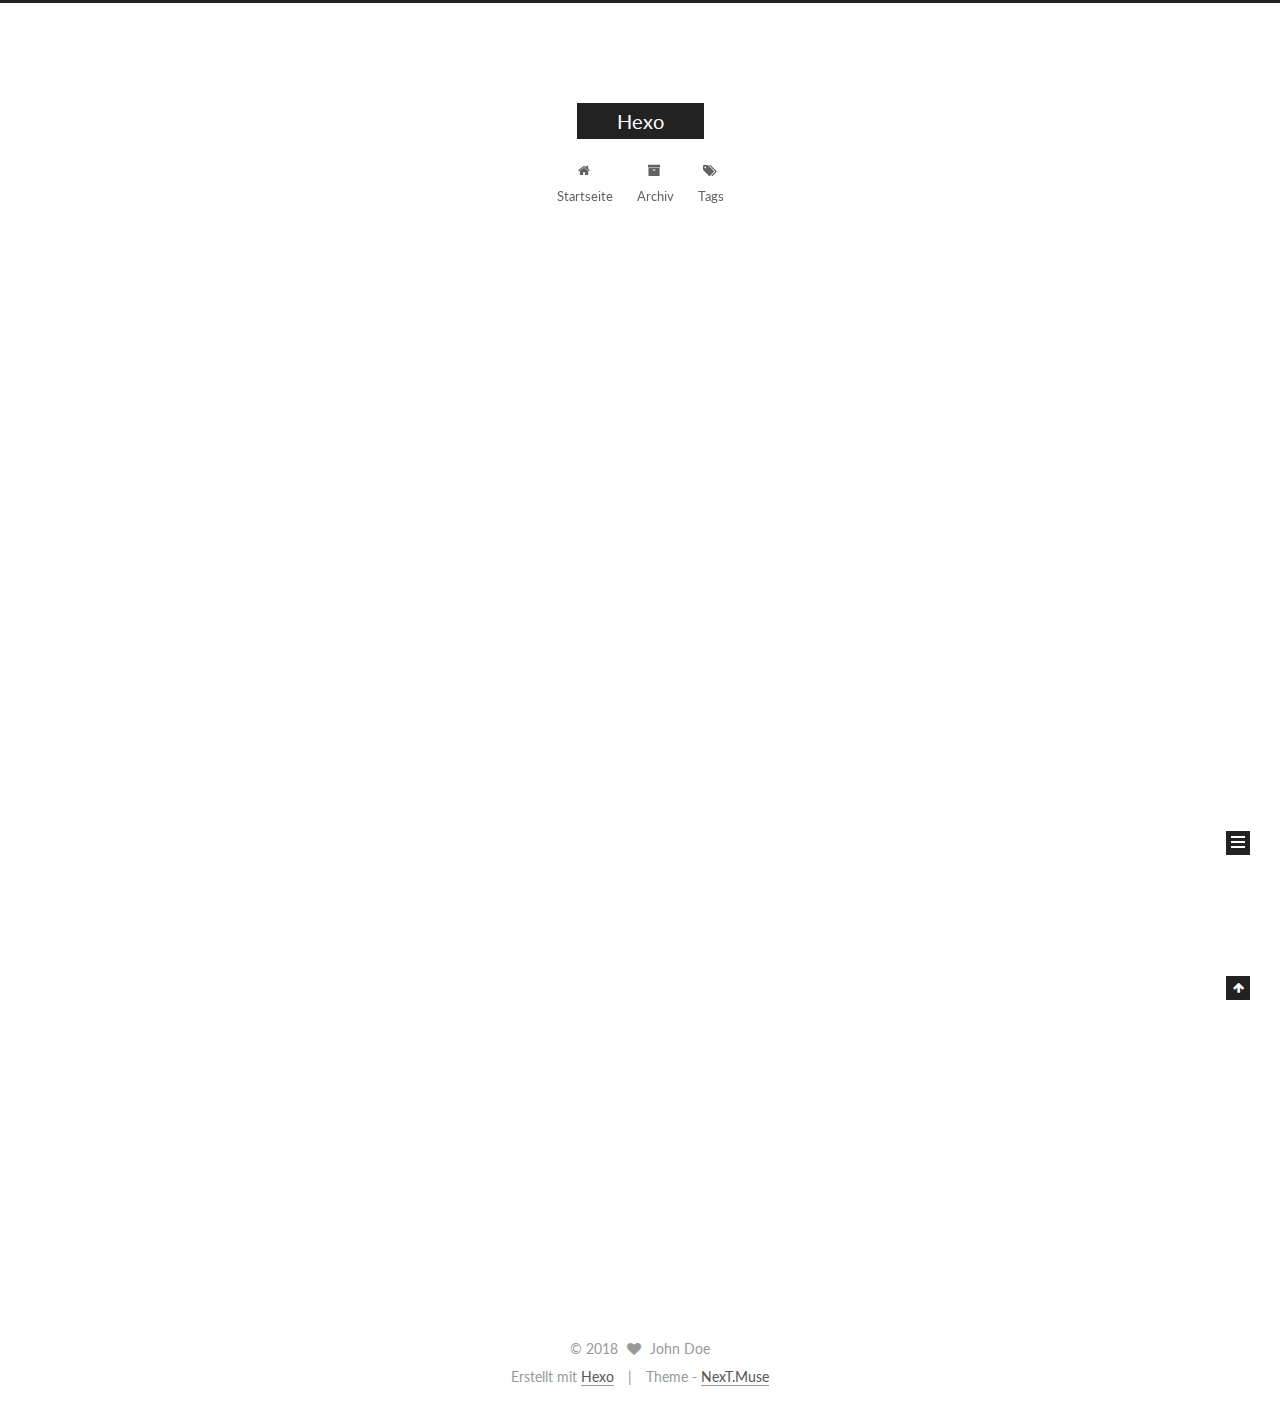
<file: index.html>
<!DOCTYPE html>



  


<html class="theme-next muse use-motion" lang="">
<head>
  <meta charset="UTF-8"/>
<meta http-equiv="X-UA-Compatible" content="IE=edge" />
<meta name="viewport" content="width=device-width, initial-scale=1, maximum-scale=1"/>
<meta name="theme-color" content="#222">









<meta http-equiv="Cache-Control" content="no-transform" />
<meta http-equiv="Cache-Control" content="no-siteapp" />















  
  
  <link href="/lib/fancybox/source/jquery.fancybox.css?v=2.1.5" rel="stylesheet" type="text/css" />




  
  
  
  

  
    
    
  

  

  

  

  

  
    
    
    <link href="//fonts.googleapis.com/css?family=Lato:300,300italic,400,400italic,700,700italic&subset=latin,latin-ext" rel="stylesheet" type="text/css">
  






<link href="/lib/font-awesome/css/font-awesome.min.css?v=4.6.2" rel="stylesheet" type="text/css" />

<link href="/css/main.css?v=5.1.2" rel="stylesheet" type="text/css" />


  <meta name="keywords" content="Hexo, NexT" />








  <link rel="shortcut icon" type="image/x-icon" href="/favicon.ico?v=5.1.2" />






<meta property="og:type" content="website">
<meta property="og:title" content="Hexo">
<meta property="og:url" content="http://yoursite.com/index.html">
<meta property="og:site_name" content="Hexo">
<meta name="twitter:card" content="summary">
<meta name="twitter:title" content="Hexo">



<script type="text/javascript" id="hexo.configurations">
  var NexT = window.NexT || {};
  var CONFIG = {
    root: '/',
    scheme: 'Muse',
    sidebar: {"position":"left","display":"post","offset":12,"offset_float":12,"b2t":false,"scrollpercent":false,"onmobile":false},
    fancybox: true,
    tabs: true,
    motion: true,
    duoshuo: {
      userId: '0',
      author: 'Author'
    },
    algolia: {
      applicationID: '',
      apiKey: '',
      indexName: '',
      hits: {"per_page":10},
      labels: {"input_placeholder":"Search for Posts","hits_empty":"We didn't find any results for the search: ${query}","hits_stats":"${hits} results found in ${time} ms"}
    }
  };
</script>



  <link rel="canonical" href="http://yoursite.com/"/>





  <title>Hexo</title>
  














</head>

<body itemscope itemtype="http://schema.org/WebPage" lang="">

  
  
    
  

  <div class="container sidebar-position-left 
   page-home 
 ">
    <div class="headband"></div>

    <header id="header" class="header" itemscope itemtype="http://schema.org/WPHeader">
      <div class="header-inner"><div class="site-brand-wrapper">
  <div class="site-meta ">
    

    <div class="custom-logo-site-title">
      <a href="/"  class="brand" rel="start">
        <span class="logo-line-before"><i></i></span>
        <span class="site-title">Hexo</span>
        <span class="logo-line-after"><i></i></span>
      </a>
    </div>
      
        <p class="site-subtitle"></p>
      
  </div>

  <div class="site-nav-toggle">
    <button>
      <span class="btn-bar"></span>
      <span class="btn-bar"></span>
      <span class="btn-bar"></span>
    </button>
  </div>
</div>

<nav class="site-nav">
  

  
    <ul id="menu" class="menu">
      
        
        <li class="menu-item menu-item-home">
          <a href="/" rel="section">
            
              <i class="menu-item-icon fa fa-fw fa-home"></i> <br />
            
            Startseite
          </a>
        </li>
      
        
        <li class="menu-item menu-item-archives">
          <a href="/archives/" rel="section">
            
              <i class="menu-item-icon fa fa-fw fa-archive"></i> <br />
            
            Archiv
          </a>
        </li>
      
        
        <li class="menu-item menu-item-tags">
          <a href="/tags/" rel="section">
            
              <i class="menu-item-icon fa fa-fw fa-tags"></i> <br />
            
            Tags
          </a>
        </li>
      

      
    </ul>
  

  
</nav>



 </div>
    </header>

    <main id="main" class="main">
      <div class="main-inner">
        <div class="content-wrap">
          <div id="content" class="content">
            
  <section id="posts" class="posts-expand">
    
      

  

  
  
  

  <article class="post post-type-normal" itemscope itemtype="http://schema.org/Article">
  
  
  
  <div class="post-block">
    <link itemprop="mainEntityOfPage" href="http://yoursite.com/2018/03/19/hello-world/">

    <span hidden itemprop="author" itemscope itemtype="http://schema.org/Person">
      <meta itemprop="name" content="John Doe">
      <meta itemprop="description" content="">
      <meta itemprop="image" content="/images/avatar.gif">
    </span>

    <span hidden itemprop="publisher" itemscope itemtype="http://schema.org/Organization">
      <meta itemprop="name" content="Hexo">
    </span>

    
      <header class="post-header">

        
        
          <h1 class="post-title" itemprop="name headline">
                
                <a class="post-title-link" href="/2018/03/19/hello-world/" itemprop="url">Hello World</a></h1>
        

        <div class="post-meta">
          <span class="post-time">
            
              <span class="post-meta-item-icon">
                <i class="fa fa-calendar-o"></i>
              </span>
              
                <span class="post-meta-item-text">Veröffentlicht am</span>
              
              <time title="Post created" itemprop="dateCreated datePublished" datetime="2018-03-19T14:27:09+08:00">
                2018-03-19
              </time>
            

            

            
          </span>

          

          
            
          

          
          

          

          

          

        </div>
      </header>
    

    
    
    
    <div class="post-body" itemprop="articleBody">

      
      

      
        
          
            <p>Welcome to <a href="https://hexo.io/" target="_blank" rel="noopener">Hexo</a>! This is your very first post. Check <a href="https://hexo.io/docs/" target="_blank" rel="noopener">documentation</a> for more info. If you get any problems when using Hexo, you can find the answer in <a href="https://hexo.io/docs/troubleshooting.html" target="_blank" rel="noopener">troubleshooting</a> or you can ask me on <a href="https://github.com/hexojs/hexo/issues" target="_blank" rel="noopener">GitHub</a>.</p>
<h2 id="Quick-Start"><a href="#Quick-Start" class="headerlink" title="Quick Start"></a>Quick Start</h2><h3 id="Create-a-new-post"><a href="#Create-a-new-post" class="headerlink" title="Create a new post"></a>Create a new post</h3><figure class="highlight bash"><table><tr><td class="gutter"><pre><span class="line">1</span><br></pre></td><td class="code"><pre><span class="line">$ hexo new <span class="string">"My New Post"</span></span><br></pre></td></tr></table></figure>
<p>More info: <a href="https://hexo.io/docs/writing.html" target="_blank" rel="noopener">Writing</a></p>
<h3 id="Run-server"><a href="#Run-server" class="headerlink" title="Run server"></a>Run server</h3><figure class="highlight bash"><table><tr><td class="gutter"><pre><span class="line">1</span><br></pre></td><td class="code"><pre><span class="line">$ hexo server</span><br></pre></td></tr></table></figure>
<p>More info: <a href="https://hexo.io/docs/server.html" target="_blank" rel="noopener">Server</a></p>
<h3 id="Generate-static-files"><a href="#Generate-static-files" class="headerlink" title="Generate static files"></a>Generate static files</h3><figure class="highlight bash"><table><tr><td class="gutter"><pre><span class="line">1</span><br></pre></td><td class="code"><pre><span class="line">$ hexo generate</span><br></pre></td></tr></table></figure>
<p>More info: <a href="https://hexo.io/docs/generating.html" target="_blank" rel="noopener">Generating</a></p>
<h3 id="Deploy-to-remote-sites"><a href="#Deploy-to-remote-sites" class="headerlink" title="Deploy to remote sites"></a>Deploy to remote sites</h3><figure class="highlight bash"><table><tr><td class="gutter"><pre><span class="line">1</span><br></pre></td><td class="code"><pre><span class="line">$ hexo deploy</span><br></pre></td></tr></table></figure>
<p>More info: <a href="https://hexo.io/docs/deployment.html" target="_blank" rel="noopener">Deployment</a></p>

          
        
      
    </div>
    
    
    

    

    

    

    <footer class="post-footer">
      

      

      

      
      
        <div class="post-eof"></div>
      
    </footer>
  </div>
  
  
  
  </article>


    
  </section>

  


          </div>
          


          

        </div>
        
          
  
  <div class="sidebar-toggle">
    <div class="sidebar-toggle-line-wrap">
      <span class="sidebar-toggle-line sidebar-toggle-line-first"></span>
      <span class="sidebar-toggle-line sidebar-toggle-line-middle"></span>
      <span class="sidebar-toggle-line sidebar-toggle-line-last"></span>
    </div>
  </div>

  <aside id="sidebar" class="sidebar">
    
    <div class="sidebar-inner">

      

      

      <section class="site-overview sidebar-panel sidebar-panel-active">
        <div class="site-author motion-element" itemprop="author" itemscope itemtype="http://schema.org/Person">
          <img class="site-author-image" itemprop="image"
               src="/images/avatar.gif"
               alt="John Doe" />
          <p class="site-author-name" itemprop="name">John Doe</p>
           
              <p class="site-description motion-element" itemprop="description"></p>
          
        </div>
        <nav class="site-state motion-element">

          
            <div class="site-state-item site-state-posts">
              <a href="/archives/">
                <span class="site-state-item-count">1</span>
                <span class="site-state-item-name">Artikel</span>
              </a>
            </div>
          

          

          

        </nav>

        

        <div class="links-of-author motion-element">
          
        </div>

        
        

        
        

        


      </section>

      

      

    </div>
  </aside>


        
      </div>
    </main>

    <footer id="footer" class="footer">
      <div class="footer-inner">
        <div class="copyright" >
  
  &copy; 
  <span itemprop="copyrightYear">2018</span>
  <span class="with-love">
    <i class="fa fa-heart"></i>
  </span>
  <span class="author" itemprop="copyrightHolder">John Doe</span>
</div>


<div class="powered-by">
  Erstellt mit  <a class="theme-link" href="https://hexo.io">Hexo</a>
</div>

<div class="theme-info">
  Theme -
  <a class="theme-link" href="https://github.com/iissnan/hexo-theme-next">
    NexT.Muse
  </a>
</div>


        

        
      </div>
    </footer>

    
      <div class="back-to-top">
        <i class="fa fa-arrow-up"></i>
        
      </div>
    

  </div>

  

<script type="text/javascript">
  if (Object.prototype.toString.call(window.Promise) !== '[object Function]') {
    window.Promise = null;
  }
</script>









  












  
  <script type="text/javascript" src="/lib/jquery/index.js?v=2.1.3"></script>

  
  <script type="text/javascript" src="/lib/fastclick/lib/fastclick.min.js?v=1.0.6"></script>

  
  <script type="text/javascript" src="/lib/jquery_lazyload/jquery.lazyload.js?v=1.9.7"></script>

  
  <script type="text/javascript" src="/lib/velocity/velocity.min.js?v=1.2.1"></script>

  
  <script type="text/javascript" src="/lib/velocity/velocity.ui.min.js?v=1.2.1"></script>

  
  <script type="text/javascript" src="/lib/fancybox/source/jquery.fancybox.pack.js?v=2.1.5"></script>


  


  <script type="text/javascript" src="/js/src/utils.js?v=5.1.2"></script>

  <script type="text/javascript" src="/js/src/motion.js?v=5.1.2"></script>



  
  

  
    <script type="text/javascript" src="/js/src/scrollspy.js?v=5.1.2"></script>
<script type="text/javascript" src="/js/src/post-details.js?v=5.1.2"></script>

  

  


  <script type="text/javascript" src="/js/src/bootstrap.js?v=5.1.2"></script>



  


  




	





  





  






  





  

  

  

  

  

  

</body>
</html>
</file>
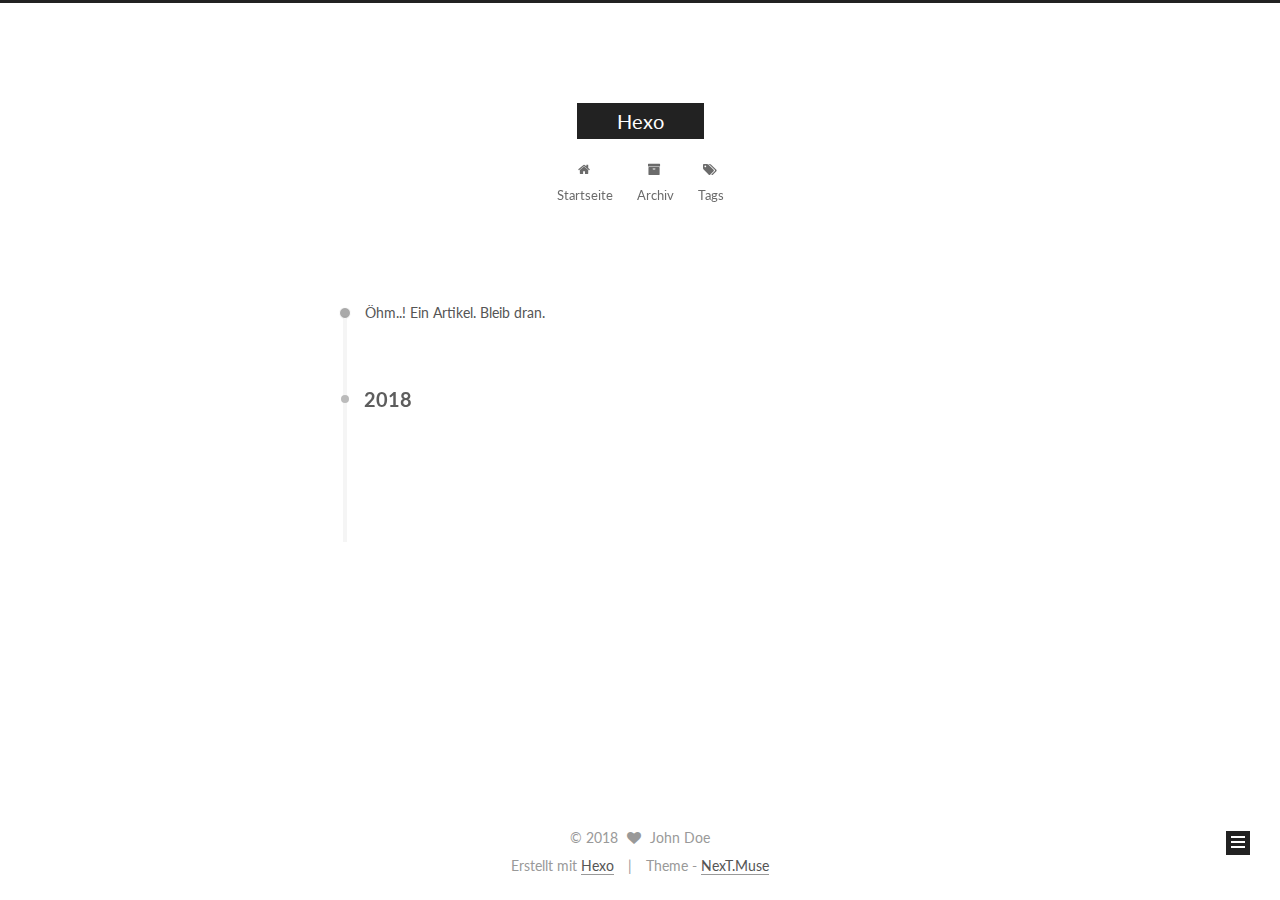
<file: archives/index.html>
<!DOCTYPE html>



  


<html class="theme-next muse use-motion" lang="">
<head>
  <meta charset="UTF-8"/>
<meta http-equiv="X-UA-Compatible" content="IE=edge" />
<meta name="viewport" content="width=device-width, initial-scale=1, maximum-scale=1"/>
<meta name="theme-color" content="#222">









<meta http-equiv="Cache-Control" content="no-transform" />
<meta http-equiv="Cache-Control" content="no-siteapp" />















  
  
  <link href="/lib/fancybox/source/jquery.fancybox.css?v=2.1.5" rel="stylesheet" type="text/css" />




  
  
  
  

  
    
    
  

  

  

  

  

  
    
    
    <link href="//fonts.googleapis.com/css?family=Lato:300,300italic,400,400italic,700,700italic&subset=latin,latin-ext" rel="stylesheet" type="text/css">
  






<link href="/lib/font-awesome/css/font-awesome.min.css?v=4.6.2" rel="stylesheet" type="text/css" />

<link href="/css/main.css?v=5.1.2" rel="stylesheet" type="text/css" />


  <meta name="keywords" content="Hexo, NexT" />








  <link rel="shortcut icon" type="image/x-icon" href="/favicon.ico?v=5.1.2" />






<meta property="og:type" content="website">
<meta property="og:title" content="Hexo">
<meta property="og:url" content="http://yoursite.com/archives/index.html">
<meta property="og:site_name" content="Hexo">
<meta name="twitter:card" content="summary">
<meta name="twitter:title" content="Hexo">



<script type="text/javascript" id="hexo.configurations">
  var NexT = window.NexT || {};
  var CONFIG = {
    root: '/',
    scheme: 'Muse',
    sidebar: {"position":"left","display":"post","offset":12,"offset_float":12,"b2t":false,"scrollpercent":false,"onmobile":false},
    fancybox: true,
    tabs: true,
    motion: true,
    duoshuo: {
      userId: '0',
      author: 'Author'
    },
    algolia: {
      applicationID: '',
      apiKey: '',
      indexName: '',
      hits: {"per_page":10},
      labels: {"input_placeholder":"Search for Posts","hits_empty":"We didn't find any results for the search: ${query}","hits_stats":"${hits} results found in ${time} ms"}
    }
  };
</script>



  <link rel="canonical" href="http://yoursite.com/archives/"/>





  <title>Archiv | Hexo</title>
  














</head>

<body itemscope itemtype="http://schema.org/WebPage" lang="">

  
  
    
  

  <div class="container sidebar-position-left  page-archive  ">
    <div class="headband"></div>

    <header id="header" class="header" itemscope itemtype="http://schema.org/WPHeader">
      <div class="header-inner"><div class="site-brand-wrapper">
  <div class="site-meta ">
    

    <div class="custom-logo-site-title">
      <a href="/"  class="brand" rel="start">
        <span class="logo-line-before"><i></i></span>
        <span class="site-title">Hexo</span>
        <span class="logo-line-after"><i></i></span>
      </a>
    </div>
      
        <p class="site-subtitle"></p>
      
  </div>

  <div class="site-nav-toggle">
    <button>
      <span class="btn-bar"></span>
      <span class="btn-bar"></span>
      <span class="btn-bar"></span>
    </button>
  </div>
</div>

<nav class="site-nav">
  

  
    <ul id="menu" class="menu">
      
        
        <li class="menu-item menu-item-home">
          <a href="/" rel="section">
            
              <i class="menu-item-icon fa fa-fw fa-home"></i> <br />
            
            Startseite
          </a>
        </li>
      
        
        <li class="menu-item menu-item-archives">
          <a href="/archives/" rel="section">
            
              <i class="menu-item-icon fa fa-fw fa-archive"></i> <br />
            
            Archiv
          </a>
        </li>
      
        
        <li class="menu-item menu-item-tags">
          <a href="/tags/" rel="section">
            
              <i class="menu-item-icon fa fa-fw fa-tags"></i> <br />
            
            Tags
          </a>
        </li>
      

      
    </ul>
  

  
</nav>



 </div>
    </header>

    <main id="main" class="main">
      <div class="main-inner">
        <div class="content-wrap">
          <div id="content" class="content">
            

  
  
  
  <div class="post-block archive">
    <div id="posts" class="posts-collapse">
      <span class="archive-move-on"></span>

      <span class="archive-page-counter">
        
        
        
          
        
        Öhm..! Ein Artikel. Bleib dran.
      </span>

      

        
        
        

        
          
          <div class="collection-title">
            <h2 class="archive-year motion-element" id="archive-year-2018">2018</h2>
          </div>
        
        

        

  <article class="post post-type-normal" itemscope itemtype="http://schema.org/Article">
    <header class="post-header">

      <h2 class="post-title">
        
            <a class="post-title-link" href="/2018/03/19/hello-world/" itemprop="url">
              
                <span itemprop="name">Hello World</span>
              
            </a>
        
      </h2>

      <div class="post-meta">
        <time class="post-time" itemprop="dateCreated"
              datetime="2018-03-19T14:27:09+08:00"
              content="2018-03-19" >
          03-19
        </time>
      </div>

    </header>
  </article>



      

    </div>
  </div>
  
  
  

  



          </div>
          


          

        </div>
        
          
  
  <div class="sidebar-toggle">
    <div class="sidebar-toggle-line-wrap">
      <span class="sidebar-toggle-line sidebar-toggle-line-first"></span>
      <span class="sidebar-toggle-line sidebar-toggle-line-middle"></span>
      <span class="sidebar-toggle-line sidebar-toggle-line-last"></span>
    </div>
  </div>

  <aside id="sidebar" class="sidebar">
    
    <div class="sidebar-inner">

      

      

      <section class="site-overview sidebar-panel sidebar-panel-active">
        <div class="site-author motion-element" itemprop="author" itemscope itemtype="http://schema.org/Person">
          <img class="site-author-image" itemprop="image"
               src="/images/avatar.gif"
               alt="John Doe" />
          <p class="site-author-name" itemprop="name">John Doe</p>
           
              <p class="site-description motion-element" itemprop="description"></p>
          
        </div>
        <nav class="site-state motion-element">

          
            <div class="site-state-item site-state-posts">
              <a href="/archives/">
                <span class="site-state-item-count">1</span>
                <span class="site-state-item-name">Artikel</span>
              </a>
            </div>
          

          

          

        </nav>

        

        <div class="links-of-author motion-element">
          
        </div>

        
        

        
        

        


      </section>

      

      

    </div>
  </aside>


        
      </div>
    </main>

    <footer id="footer" class="footer">
      <div class="footer-inner">
        <div class="copyright" >
  
  &copy; 
  <span itemprop="copyrightYear">2018</span>
  <span class="with-love">
    <i class="fa fa-heart"></i>
  </span>
  <span class="author" itemprop="copyrightHolder">John Doe</span>
</div>


<div class="powered-by">
  Erstellt mit  <a class="theme-link" href="https://hexo.io">Hexo</a>
</div>

<div class="theme-info">
  Theme -
  <a class="theme-link" href="https://github.com/iissnan/hexo-theme-next">
    NexT.Muse
  </a>
</div>


        

        
      </div>
    </footer>

    
      <div class="back-to-top">
        <i class="fa fa-arrow-up"></i>
        
      </div>
    

  </div>

  

<script type="text/javascript">
  if (Object.prototype.toString.call(window.Promise) !== '[object Function]') {
    window.Promise = null;
  }
</script>









  












  
  <script type="text/javascript" src="/lib/jquery/index.js?v=2.1.3"></script>

  
  <script type="text/javascript" src="/lib/fastclick/lib/fastclick.min.js?v=1.0.6"></script>

  
  <script type="text/javascript" src="/lib/jquery_lazyload/jquery.lazyload.js?v=1.9.7"></script>

  
  <script type="text/javascript" src="/lib/velocity/velocity.min.js?v=1.2.1"></script>

  
  <script type="text/javascript" src="/lib/velocity/velocity.ui.min.js?v=1.2.1"></script>

  
  <script type="text/javascript" src="/lib/fancybox/source/jquery.fancybox.pack.js?v=2.1.5"></script>


  


  <script type="text/javascript" src="/js/src/utils.js?v=5.1.2"></script>

  <script type="text/javascript" src="/js/src/motion.js?v=5.1.2"></script>



  
  

  
  
    <script type="text/javascript" id="motion.page.archive">
      $('.archive-year').velocity('transition.slideLeftIn');
    </script>
  


  


  <script type="text/javascript" src="/js/src/bootstrap.js?v=5.1.2"></script>



  


  




	





  





  






  





  

  

  

  

  

  

</body>
</html>
</file>
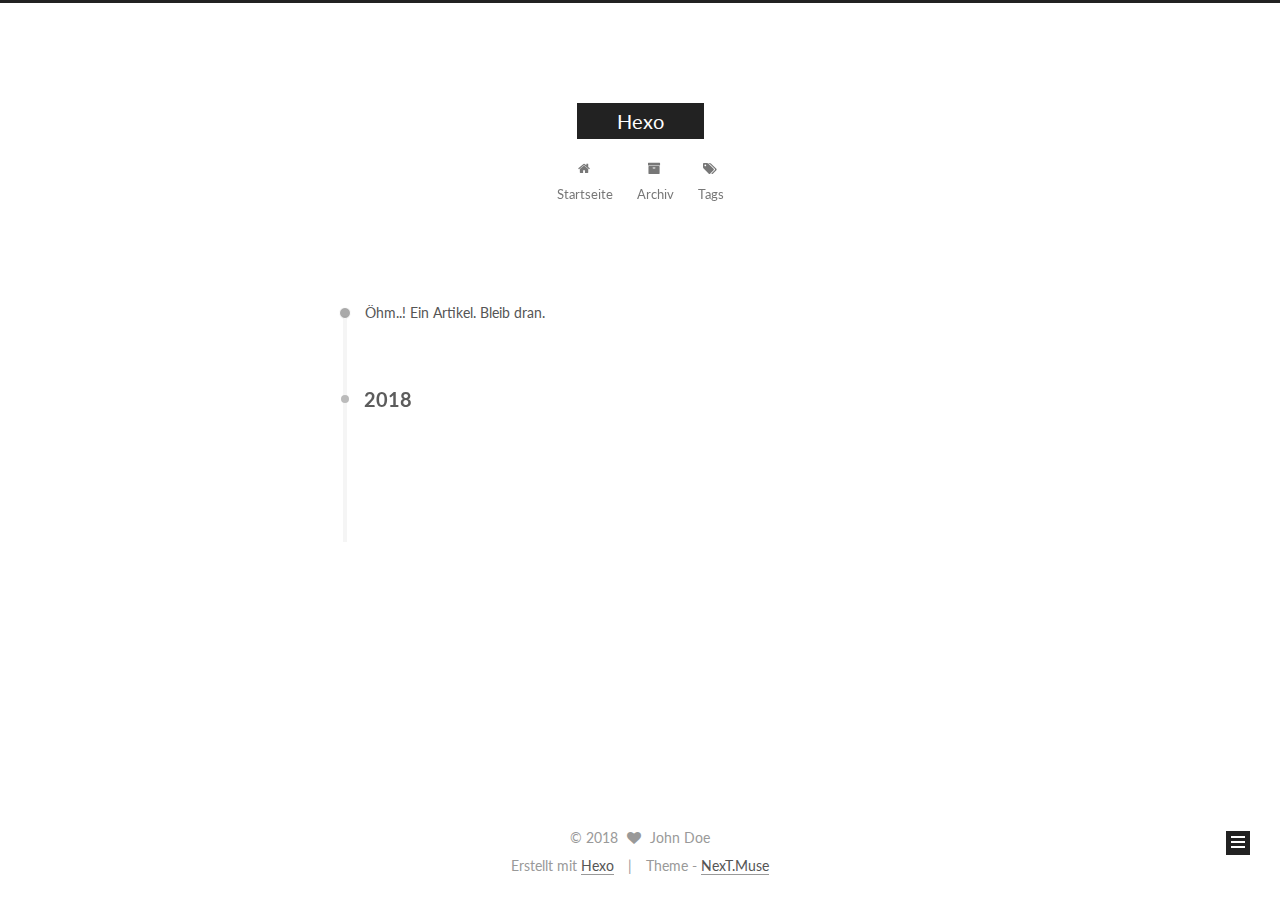
<file: archives/2018/index.html>
<!DOCTYPE html>



  


<html class="theme-next muse use-motion" lang="">
<head>
  <meta charset="UTF-8"/>
<meta http-equiv="X-UA-Compatible" content="IE=edge" />
<meta name="viewport" content="width=device-width, initial-scale=1, maximum-scale=1"/>
<meta name="theme-color" content="#222">









<meta http-equiv="Cache-Control" content="no-transform" />
<meta http-equiv="Cache-Control" content="no-siteapp" />















  
  
  <link href="/lib/fancybox/source/jquery.fancybox.css?v=2.1.5" rel="stylesheet" type="text/css" />




  
  
  
  

  
    
    
  

  

  

  

  

  
    
    
    <link href="//fonts.googleapis.com/css?family=Lato:300,300italic,400,400italic,700,700italic&subset=latin,latin-ext" rel="stylesheet" type="text/css">
  






<link href="/lib/font-awesome/css/font-awesome.min.css?v=4.6.2" rel="stylesheet" type="text/css" />

<link href="/css/main.css?v=5.1.2" rel="stylesheet" type="text/css" />


  <meta name="keywords" content="Hexo, NexT" />








  <link rel="shortcut icon" type="image/x-icon" href="/favicon.ico?v=5.1.2" />






<meta property="og:type" content="website">
<meta property="og:title" content="Hexo">
<meta property="og:url" content="http://yoursite.com/archives/2018/index.html">
<meta property="og:site_name" content="Hexo">
<meta name="twitter:card" content="summary">
<meta name="twitter:title" content="Hexo">



<script type="text/javascript" id="hexo.configurations">
  var NexT = window.NexT || {};
  var CONFIG = {
    root: '/',
    scheme: 'Muse',
    sidebar: {"position":"left","display":"post","offset":12,"offset_float":12,"b2t":false,"scrollpercent":false,"onmobile":false},
    fancybox: true,
    tabs: true,
    motion: true,
    duoshuo: {
      userId: '0',
      author: 'Author'
    },
    algolia: {
      applicationID: '',
      apiKey: '',
      indexName: '',
      hits: {"per_page":10},
      labels: {"input_placeholder":"Search for Posts","hits_empty":"We didn't find any results for the search: ${query}","hits_stats":"${hits} results found in ${time} ms"}
    }
  };
</script>



  <link rel="canonical" href="http://yoursite.com/archives/2018/"/>





  <title>Archiv | Hexo</title>
  














</head>

<body itemscope itemtype="http://schema.org/WebPage" lang="">

  
  
    
  

  <div class="container sidebar-position-left  page-archive  ">
    <div class="headband"></div>

    <header id="header" class="header" itemscope itemtype="http://schema.org/WPHeader">
      <div class="header-inner"><div class="site-brand-wrapper">
  <div class="site-meta ">
    

    <div class="custom-logo-site-title">
      <a href="/"  class="brand" rel="start">
        <span class="logo-line-before"><i></i></span>
        <span class="site-title">Hexo</span>
        <span class="logo-line-after"><i></i></span>
      </a>
    </div>
      
        <p class="site-subtitle"></p>
      
  </div>

  <div class="site-nav-toggle">
    <button>
      <span class="btn-bar"></span>
      <span class="btn-bar"></span>
      <span class="btn-bar"></span>
    </button>
  </div>
</div>

<nav class="site-nav">
  

  
    <ul id="menu" class="menu">
      
        
        <li class="menu-item menu-item-home">
          <a href="/" rel="section">
            
              <i class="menu-item-icon fa fa-fw fa-home"></i> <br />
            
            Startseite
          </a>
        </li>
      
        
        <li class="menu-item menu-item-archives">
          <a href="/archives/" rel="section">
            
              <i class="menu-item-icon fa fa-fw fa-archive"></i> <br />
            
            Archiv
          </a>
        </li>
      
        
        <li class="menu-item menu-item-tags">
          <a href="/tags/" rel="section">
            
              <i class="menu-item-icon fa fa-fw fa-tags"></i> <br />
            
            Tags
          </a>
        </li>
      

      
    </ul>
  

  
</nav>



 </div>
    </header>

    <main id="main" class="main">
      <div class="main-inner">
        <div class="content-wrap">
          <div id="content" class="content">
            

  
  
  
  <div class="post-block archive">
    <div id="posts" class="posts-collapse">
      <span class="archive-move-on"></span>

      <span class="archive-page-counter">
        
        
        
          
        
        Öhm..! Ein Artikel. Bleib dran.
      </span>

      

        
        
        

        
          
          <div class="collection-title">
            <h2 class="archive-year motion-element" id="archive-year-2018">2018</h2>
          </div>
        
        

        

  <article class="post post-type-normal" itemscope itemtype="http://schema.org/Article">
    <header class="post-header">

      <h2 class="post-title">
        
            <a class="post-title-link" href="/2018/03/19/hello-world/" itemprop="url">
              
                <span itemprop="name">Hello World</span>
              
            </a>
        
      </h2>

      <div class="post-meta">
        <time class="post-time" itemprop="dateCreated"
              datetime="2018-03-19T14:27:09+08:00"
              content="2018-03-19" >
          03-19
        </time>
      </div>

    </header>
  </article>



      

    </div>
  </div>
  
  
  

  



          </div>
          


          

        </div>
        
          
  
  <div class="sidebar-toggle">
    <div class="sidebar-toggle-line-wrap">
      <span class="sidebar-toggle-line sidebar-toggle-line-first"></span>
      <span class="sidebar-toggle-line sidebar-toggle-line-middle"></span>
      <span class="sidebar-toggle-line sidebar-toggle-line-last"></span>
    </div>
  </div>

  <aside id="sidebar" class="sidebar">
    
    <div class="sidebar-inner">

      

      

      <section class="site-overview sidebar-panel sidebar-panel-active">
        <div class="site-author motion-element" itemprop="author" itemscope itemtype="http://schema.org/Person">
          <img class="site-author-image" itemprop="image"
               src="/images/avatar.gif"
               alt="John Doe" />
          <p class="site-author-name" itemprop="name">John Doe</p>
           
              <p class="site-description motion-element" itemprop="description"></p>
          
        </div>
        <nav class="site-state motion-element">

          
            <div class="site-state-item site-state-posts">
              <a href="/archives/">
                <span class="site-state-item-count">1</span>
                <span class="site-state-item-name">Artikel</span>
              </a>
            </div>
          

          

          

        </nav>

        

        <div class="links-of-author motion-element">
          
        </div>

        
        

        
        

        


      </section>

      

      

    </div>
  </aside>


        
      </div>
    </main>

    <footer id="footer" class="footer">
      <div class="footer-inner">
        <div class="copyright" >
  
  &copy; 
  <span itemprop="copyrightYear">2018</span>
  <span class="with-love">
    <i class="fa fa-heart"></i>
  </span>
  <span class="author" itemprop="copyrightHolder">John Doe</span>
</div>


<div class="powered-by">
  Erstellt mit  <a class="theme-link" href="https://hexo.io">Hexo</a>
</div>

<div class="theme-info">
  Theme -
  <a class="theme-link" href="https://github.com/iissnan/hexo-theme-next">
    NexT.Muse
  </a>
</div>


        

        
      </div>
    </footer>

    
      <div class="back-to-top">
        <i class="fa fa-arrow-up"></i>
        
      </div>
    

  </div>

  

<script type="text/javascript">
  if (Object.prototype.toString.call(window.Promise) !== '[object Function]') {
    window.Promise = null;
  }
</script>









  












  
  <script type="text/javascript" src="/lib/jquery/index.js?v=2.1.3"></script>

  
  <script type="text/javascript" src="/lib/fastclick/lib/fastclick.min.js?v=1.0.6"></script>

  
  <script type="text/javascript" src="/lib/jquery_lazyload/jquery.lazyload.js?v=1.9.7"></script>

  
  <script type="text/javascript" src="/lib/velocity/velocity.min.js?v=1.2.1"></script>

  
  <script type="text/javascript" src="/lib/velocity/velocity.ui.min.js?v=1.2.1"></script>

  
  <script type="text/javascript" src="/lib/fancybox/source/jquery.fancybox.pack.js?v=2.1.5"></script>


  


  <script type="text/javascript" src="/js/src/utils.js?v=5.1.2"></script>

  <script type="text/javascript" src="/js/src/motion.js?v=5.1.2"></script>



  
  

  
  
    <script type="text/javascript" id="motion.page.archive">
      $('.archive-year').velocity('transition.slideLeftIn');
    </script>
  


  


  <script type="text/javascript" src="/js/src/bootstrap.js?v=5.1.2"></script>



  


  




	





  





  






  





  

  

  

  

  

  

</body>
</html>
</file>
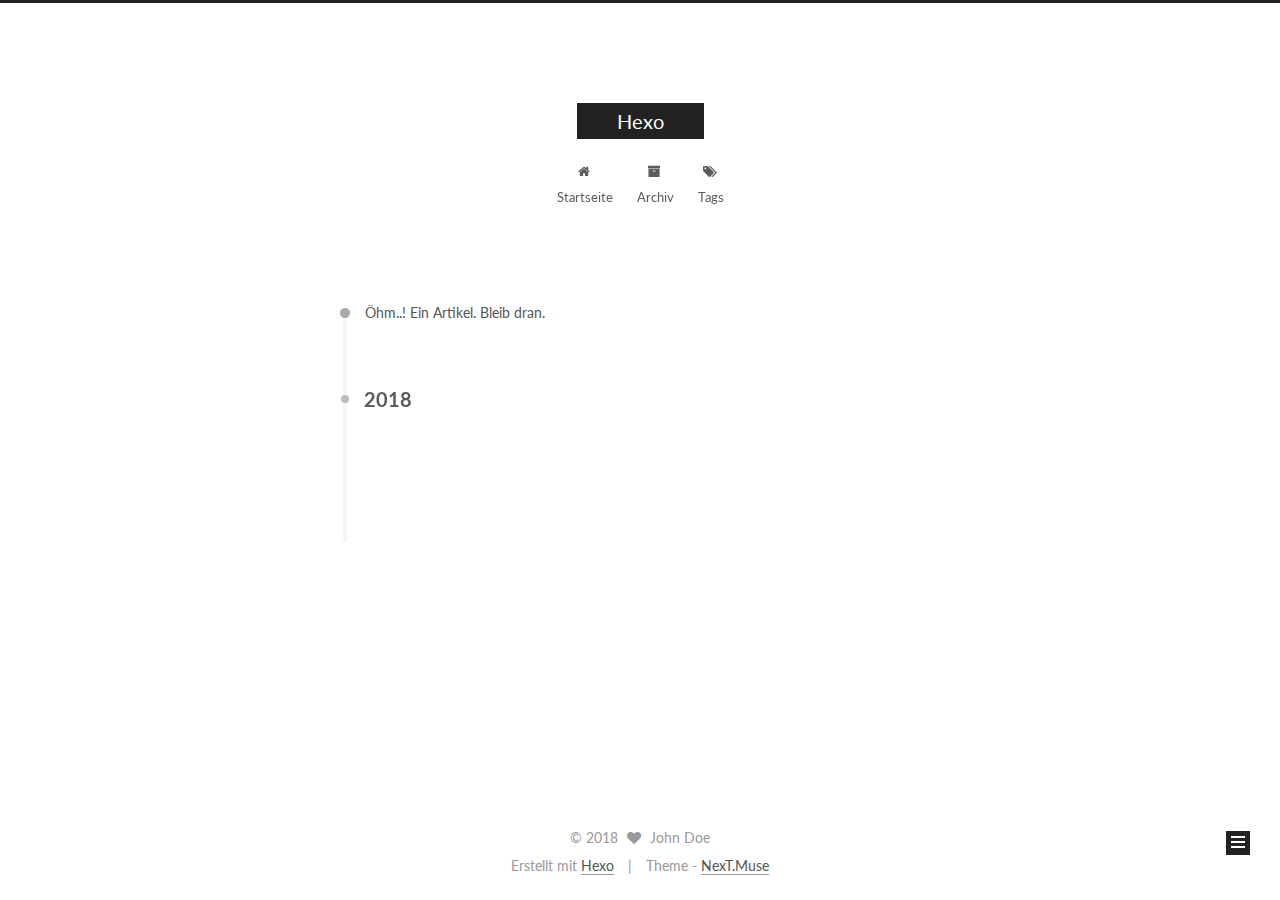
<file: archives/2018/03/index.html>
<!DOCTYPE html>



  


<html class="theme-next muse use-motion" lang="">
<head>
  <meta charset="UTF-8"/>
<meta http-equiv="X-UA-Compatible" content="IE=edge" />
<meta name="viewport" content="width=device-width, initial-scale=1, maximum-scale=1"/>
<meta name="theme-color" content="#222">









<meta http-equiv="Cache-Control" content="no-transform" />
<meta http-equiv="Cache-Control" content="no-siteapp" />















  
  
  <link href="/lib/fancybox/source/jquery.fancybox.css?v=2.1.5" rel="stylesheet" type="text/css" />




  
  
  
  

  
    
    
  

  

  

  

  

  
    
    
    <link href="//fonts.googleapis.com/css?family=Lato:300,300italic,400,400italic,700,700italic&subset=latin,latin-ext" rel="stylesheet" type="text/css">
  






<link href="/lib/font-awesome/css/font-awesome.min.css?v=4.6.2" rel="stylesheet" type="text/css" />

<link href="/css/main.css?v=5.1.2" rel="stylesheet" type="text/css" />


  <meta name="keywords" content="Hexo, NexT" />








  <link rel="shortcut icon" type="image/x-icon" href="/favicon.ico?v=5.1.2" />






<meta property="og:type" content="website">
<meta property="og:title" content="Hexo">
<meta property="og:url" content="http://yoursite.com/archives/2018/03/index.html">
<meta property="og:site_name" content="Hexo">
<meta name="twitter:card" content="summary">
<meta name="twitter:title" content="Hexo">



<script type="text/javascript" id="hexo.configurations">
  var NexT = window.NexT || {};
  var CONFIG = {
    root: '/',
    scheme: 'Muse',
    sidebar: {"position":"left","display":"post","offset":12,"offset_float":12,"b2t":false,"scrollpercent":false,"onmobile":false},
    fancybox: true,
    tabs: true,
    motion: true,
    duoshuo: {
      userId: '0',
      author: 'Author'
    },
    algolia: {
      applicationID: '',
      apiKey: '',
      indexName: '',
      hits: {"per_page":10},
      labels: {"input_placeholder":"Search for Posts","hits_empty":"We didn't find any results for the search: ${query}","hits_stats":"${hits} results found in ${time} ms"}
    }
  };
</script>



  <link rel="canonical" href="http://yoursite.com/archives/2018/03/"/>





  <title>Archiv | Hexo</title>
  














</head>

<body itemscope itemtype="http://schema.org/WebPage" lang="">

  
  
    
  

  <div class="container sidebar-position-left  page-archive  ">
    <div class="headband"></div>

    <header id="header" class="header" itemscope itemtype="http://schema.org/WPHeader">
      <div class="header-inner"><div class="site-brand-wrapper">
  <div class="site-meta ">
    

    <div class="custom-logo-site-title">
      <a href="/"  class="brand" rel="start">
        <span class="logo-line-before"><i></i></span>
        <span class="site-title">Hexo</span>
        <span class="logo-line-after"><i></i></span>
      </a>
    </div>
      
        <p class="site-subtitle"></p>
      
  </div>

  <div class="site-nav-toggle">
    <button>
      <span class="btn-bar"></span>
      <span class="btn-bar"></span>
      <span class="btn-bar"></span>
    </button>
  </div>
</div>

<nav class="site-nav">
  

  
    <ul id="menu" class="menu">
      
        
        <li class="menu-item menu-item-home">
          <a href="/" rel="section">
            
              <i class="menu-item-icon fa fa-fw fa-home"></i> <br />
            
            Startseite
          </a>
        </li>
      
        
        <li class="menu-item menu-item-archives">
          <a href="/archives/" rel="section">
            
              <i class="menu-item-icon fa fa-fw fa-archive"></i> <br />
            
            Archiv
          </a>
        </li>
      
        
        <li class="menu-item menu-item-tags">
          <a href="/tags/" rel="section">
            
              <i class="menu-item-icon fa fa-fw fa-tags"></i> <br />
            
            Tags
          </a>
        </li>
      

      
    </ul>
  

  
</nav>



 </div>
    </header>

    <main id="main" class="main">
      <div class="main-inner">
        <div class="content-wrap">
          <div id="content" class="content">
            

  
  
  
  <div class="post-block archive">
    <div id="posts" class="posts-collapse">
      <span class="archive-move-on"></span>

      <span class="archive-page-counter">
        
        
        
          
        
        Öhm..! Ein Artikel. Bleib dran.
      </span>

      

        
        
        

        
          
          <div class="collection-title">
            <h2 class="archive-year motion-element" id="archive-year-2018">2018</h2>
          </div>
        
        

        

  <article class="post post-type-normal" itemscope itemtype="http://schema.org/Article">
    <header class="post-header">

      <h2 class="post-title">
        
            <a class="post-title-link" href="/2018/03/19/hello-world/" itemprop="url">
              
                <span itemprop="name">Hello World</span>
              
            </a>
        
      </h2>

      <div class="post-meta">
        <time class="post-time" itemprop="dateCreated"
              datetime="2018-03-19T14:27:09+08:00"
              content="2018-03-19" >
          03-19
        </time>
      </div>

    </header>
  </article>



      

    </div>
  </div>
  
  
  

  



          </div>
          


          

        </div>
        
          
  
  <div class="sidebar-toggle">
    <div class="sidebar-toggle-line-wrap">
      <span class="sidebar-toggle-line sidebar-toggle-line-first"></span>
      <span class="sidebar-toggle-line sidebar-toggle-line-middle"></span>
      <span class="sidebar-toggle-line sidebar-toggle-line-last"></span>
    </div>
  </div>

  <aside id="sidebar" class="sidebar">
    
    <div class="sidebar-inner">

      

      

      <section class="site-overview sidebar-panel sidebar-panel-active">
        <div class="site-author motion-element" itemprop="author" itemscope itemtype="http://schema.org/Person">
          <img class="site-author-image" itemprop="image"
               src="/images/avatar.gif"
               alt="John Doe" />
          <p class="site-author-name" itemprop="name">John Doe</p>
           
              <p class="site-description motion-element" itemprop="description"></p>
          
        </div>
        <nav class="site-state motion-element">

          
            <div class="site-state-item site-state-posts">
              <a href="/archives/">
                <span class="site-state-item-count">1</span>
                <span class="site-state-item-name">Artikel</span>
              </a>
            </div>
          

          

          

        </nav>

        

        <div class="links-of-author motion-element">
          
        </div>

        
        

        
        

        


      </section>

      

      

    </div>
  </aside>


        
      </div>
    </main>

    <footer id="footer" class="footer">
      <div class="footer-inner">
        <div class="copyright" >
  
  &copy; 
  <span itemprop="copyrightYear">2018</span>
  <span class="with-love">
    <i class="fa fa-heart"></i>
  </span>
  <span class="author" itemprop="copyrightHolder">John Doe</span>
</div>


<div class="powered-by">
  Erstellt mit  <a class="theme-link" href="https://hexo.io">Hexo</a>
</div>

<div class="theme-info">
  Theme -
  <a class="theme-link" href="https://github.com/iissnan/hexo-theme-next">
    NexT.Muse
  </a>
</div>


        

        
      </div>
    </footer>

    
      <div class="back-to-top">
        <i class="fa fa-arrow-up"></i>
        
      </div>
    

  </div>

  

<script type="text/javascript">
  if (Object.prototype.toString.call(window.Promise) !== '[object Function]') {
    window.Promise = null;
  }
</script>









  












  
  <script type="text/javascript" src="/lib/jquery/index.js?v=2.1.3"></script>

  
  <script type="text/javascript" src="/lib/fastclick/lib/fastclick.min.js?v=1.0.6"></script>

  
  <script type="text/javascript" src="/lib/jquery_lazyload/jquery.lazyload.js?v=1.9.7"></script>

  
  <script type="text/javascript" src="/lib/velocity/velocity.min.js?v=1.2.1"></script>

  
  <script type="text/javascript" src="/lib/velocity/velocity.ui.min.js?v=1.2.1"></script>

  
  <script type="text/javascript" src="/lib/fancybox/source/jquery.fancybox.pack.js?v=2.1.5"></script>


  


  <script type="text/javascript" src="/js/src/utils.js?v=5.1.2"></script>

  <script type="text/javascript" src="/js/src/motion.js?v=5.1.2"></script>



  
  

  
  
    <script type="text/javascript" id="motion.page.archive">
      $('.archive-year').velocity('transition.slideLeftIn');
    </script>
  


  


  <script type="text/javascript" src="/js/src/bootstrap.js?v=5.1.2"></script>



  


  




	





  





  






  





  

  

  

  

  

  

</body>
</html>
</file>
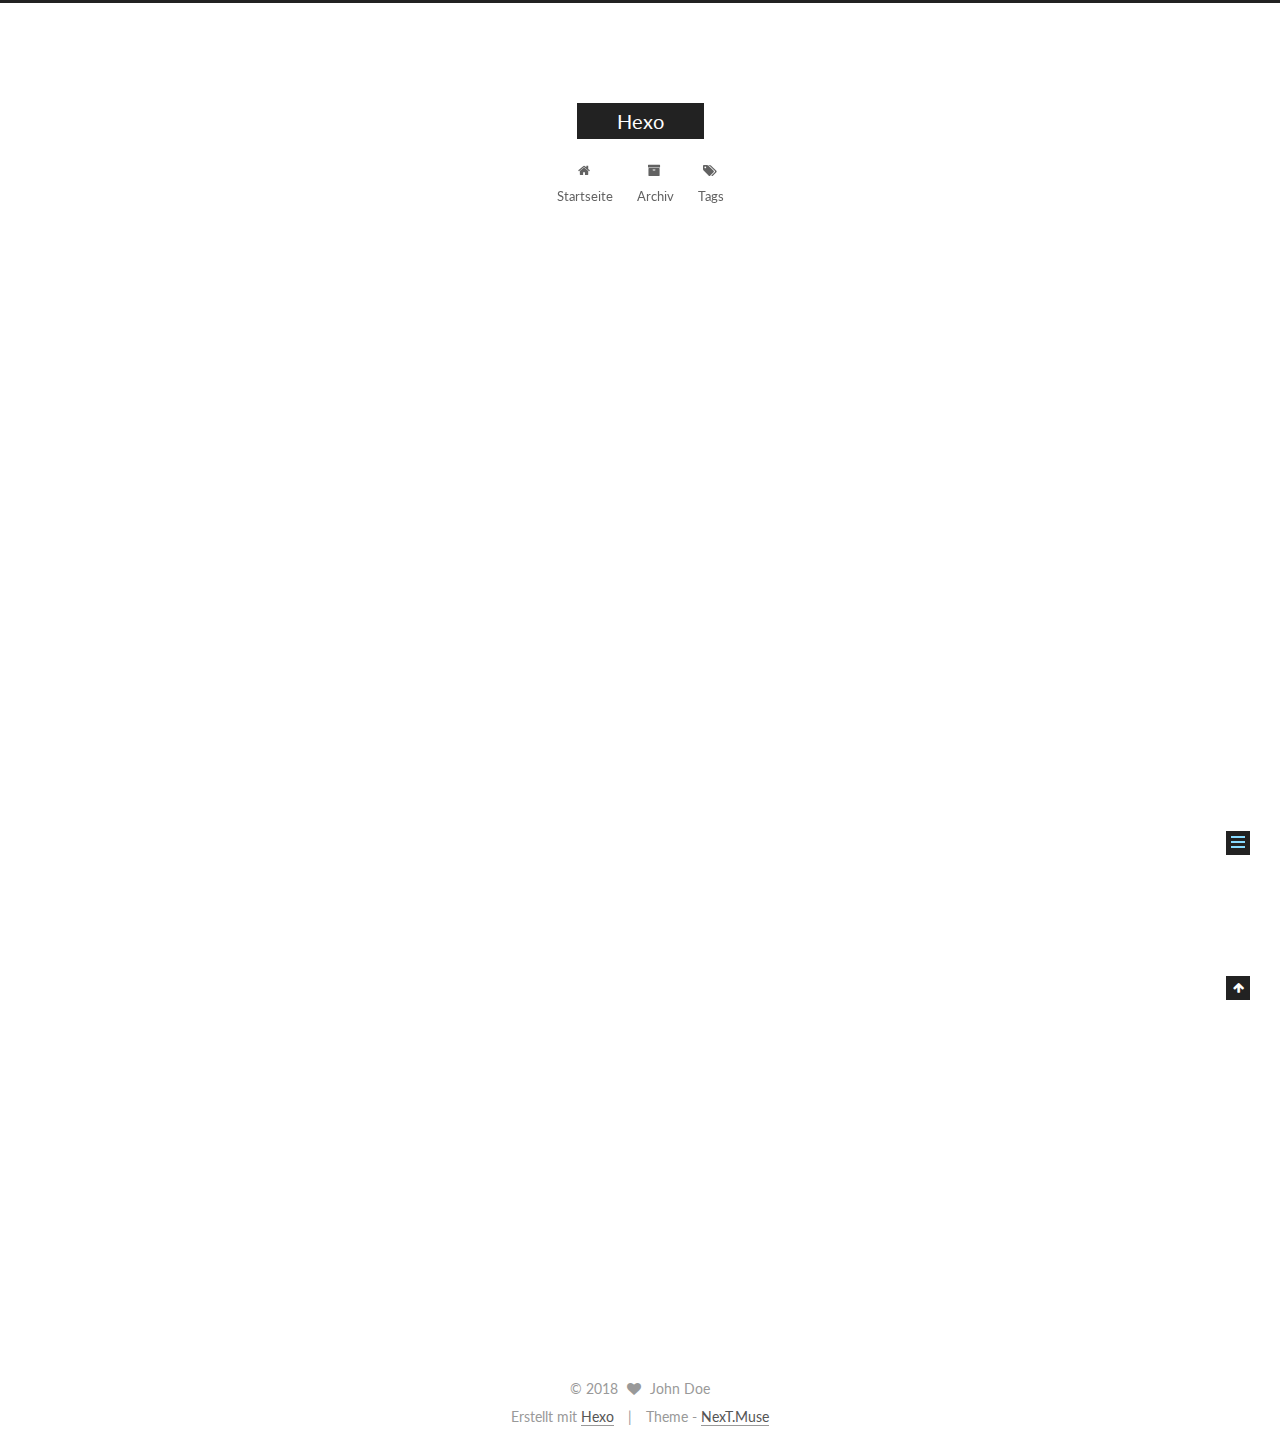
<file: 2018/03/19/hello-world/index.html>
<!DOCTYPE html>



  


<html class="theme-next muse use-motion" lang="">
<head>
  <meta charset="UTF-8"/>
<meta http-equiv="X-UA-Compatible" content="IE=edge" />
<meta name="viewport" content="width=device-width, initial-scale=1, maximum-scale=1"/>
<meta name="theme-color" content="#222">









<meta http-equiv="Cache-Control" content="no-transform" />
<meta http-equiv="Cache-Control" content="no-siteapp" />















  
  
  <link href="/lib/fancybox/source/jquery.fancybox.css?v=2.1.5" rel="stylesheet" type="text/css" />




  
  
  
  

  
    
    
  

  

  

  

  

  
    
    
    <link href="//fonts.googleapis.com/css?family=Lato:300,300italic,400,400italic,700,700italic&subset=latin,latin-ext" rel="stylesheet" type="text/css">
  






<link href="/lib/font-awesome/css/font-awesome.min.css?v=4.6.2" rel="stylesheet" type="text/css" />

<link href="/css/main.css?v=5.1.2" rel="stylesheet" type="text/css" />


  <meta name="keywords" content="Hexo, NexT" />








  <link rel="shortcut icon" type="image/x-icon" href="/favicon.ico?v=5.1.2" />






<meta name="description" content="Welcome to Hexo! This is your very first post. Check documentation for more info. If you get any problems when using Hexo, you can find the answer in troubleshooting or you can ask me on GitHub. Quick">
<meta property="og:type" content="article">
<meta property="og:title" content="Hello World">
<meta property="og:url" content="http://yoursite.com/2018/03/19/hello-world/index.html">
<meta property="og:site_name" content="Hexo">
<meta property="og:description" content="Welcome to Hexo! This is your very first post. Check documentation for more info. If you get any problems when using Hexo, you can find the answer in troubleshooting or you can ask me on GitHub. Quick">
<meta property="og:updated_time" content="2018-03-19T06:27:09.000Z">
<meta name="twitter:card" content="summary">
<meta name="twitter:title" content="Hello World">
<meta name="twitter:description" content="Welcome to Hexo! This is your very first post. Check documentation for more info. If you get any problems when using Hexo, you can find the answer in troubleshooting or you can ask me on GitHub. Quick">



<script type="text/javascript" id="hexo.configurations">
  var NexT = window.NexT || {};
  var CONFIG = {
    root: '/',
    scheme: 'Muse',
    sidebar: {"position":"left","display":"post","offset":12,"offset_float":12,"b2t":false,"scrollpercent":false,"onmobile":false},
    fancybox: true,
    tabs: true,
    motion: true,
    duoshuo: {
      userId: '0',
      author: 'Author'
    },
    algolia: {
      applicationID: '',
      apiKey: '',
      indexName: '',
      hits: {"per_page":10},
      labels: {"input_placeholder":"Search for Posts","hits_empty":"We didn't find any results for the search: ${query}","hits_stats":"${hits} results found in ${time} ms"}
    }
  };
</script>



  <link rel="canonical" href="http://yoursite.com/2018/03/19/hello-world/"/>





  <title>Hello World | Hexo</title>
  














</head>

<body itemscope itemtype="http://schema.org/WebPage" lang="">

  
  
    
  

  <div class="container sidebar-position-left page-post-detail ">
    <div class="headband"></div>

    <header id="header" class="header" itemscope itemtype="http://schema.org/WPHeader">
      <div class="header-inner"><div class="site-brand-wrapper">
  <div class="site-meta ">
    

    <div class="custom-logo-site-title">
      <a href="/"  class="brand" rel="start">
        <span class="logo-line-before"><i></i></span>
        <span class="site-title">Hexo</span>
        <span class="logo-line-after"><i></i></span>
      </a>
    </div>
      
        <p class="site-subtitle"></p>
      
  </div>

  <div class="site-nav-toggle">
    <button>
      <span class="btn-bar"></span>
      <span class="btn-bar"></span>
      <span class="btn-bar"></span>
    </button>
  </div>
</div>

<nav class="site-nav">
  

  
    <ul id="menu" class="menu">
      
        
        <li class="menu-item menu-item-home">
          <a href="/" rel="section">
            
              <i class="menu-item-icon fa fa-fw fa-home"></i> <br />
            
            Startseite
          </a>
        </li>
      
        
        <li class="menu-item menu-item-archives">
          <a href="/archives/" rel="section">
            
              <i class="menu-item-icon fa fa-fw fa-archive"></i> <br />
            
            Archiv
          </a>
        </li>
      
        
        <li class="menu-item menu-item-tags">
          <a href="/tags/" rel="section">
            
              <i class="menu-item-icon fa fa-fw fa-tags"></i> <br />
            
            Tags
          </a>
        </li>
      

      
    </ul>
  

  
</nav>



 </div>
    </header>

    <main id="main" class="main">
      <div class="main-inner">
        <div class="content-wrap">
          <div id="content" class="content">
            

  <div id="posts" class="posts-expand">
    

  

  
  
  

  <article class="post post-type-normal" itemscope itemtype="http://schema.org/Article">
  
  
  
  <div class="post-block">
    <link itemprop="mainEntityOfPage" href="http://yoursite.com/2018/03/19/hello-world/">

    <span hidden itemprop="author" itemscope itemtype="http://schema.org/Person">
      <meta itemprop="name" content="John Doe">
      <meta itemprop="description" content="">
      <meta itemprop="image" content="/images/avatar.gif">
    </span>

    <span hidden itemprop="publisher" itemscope itemtype="http://schema.org/Organization">
      <meta itemprop="name" content="Hexo">
    </span>

    
      <header class="post-header">

        
        
          <h1 class="post-title" itemprop="name headline">Hello World</h1>
        

        <div class="post-meta">
          <span class="post-time">
            
              <span class="post-meta-item-icon">
                <i class="fa fa-calendar-o"></i>
              </span>
              
                <span class="post-meta-item-text">Veröffentlicht am</span>
              
              <time title="Post created" itemprop="dateCreated datePublished" datetime="2018-03-19T14:27:09+08:00">
                2018-03-19
              </time>
            

            

            
          </span>

          

          
            
          

          
          

          

          

          

        </div>
      </header>
    

    
    
    
    <div class="post-body" itemprop="articleBody">

      
      

      
        <p>Welcome to <a href="https://hexo.io/" target="_blank" rel="noopener">Hexo</a>! This is your very first post. Check <a href="https://hexo.io/docs/" target="_blank" rel="noopener">documentation</a> for more info. If you get any problems when using Hexo, you can find the answer in <a href="https://hexo.io/docs/troubleshooting.html" target="_blank" rel="noopener">troubleshooting</a> or you can ask me on <a href="https://github.com/hexojs/hexo/issues" target="_blank" rel="noopener">GitHub</a>.</p>
<h2 id="Quick-Start"><a href="#Quick-Start" class="headerlink" title="Quick Start"></a>Quick Start</h2><h3 id="Create-a-new-post"><a href="#Create-a-new-post" class="headerlink" title="Create a new post"></a>Create a new post</h3><figure class="highlight bash"><table><tr><td class="gutter"><pre><span class="line">1</span><br></pre></td><td class="code"><pre><span class="line">$ hexo new <span class="string">"My New Post"</span></span><br></pre></td></tr></table></figure>
<p>More info: <a href="https://hexo.io/docs/writing.html" target="_blank" rel="noopener">Writing</a></p>
<h3 id="Run-server"><a href="#Run-server" class="headerlink" title="Run server"></a>Run server</h3><figure class="highlight bash"><table><tr><td class="gutter"><pre><span class="line">1</span><br></pre></td><td class="code"><pre><span class="line">$ hexo server</span><br></pre></td></tr></table></figure>
<p>More info: <a href="https://hexo.io/docs/server.html" target="_blank" rel="noopener">Server</a></p>
<h3 id="Generate-static-files"><a href="#Generate-static-files" class="headerlink" title="Generate static files"></a>Generate static files</h3><figure class="highlight bash"><table><tr><td class="gutter"><pre><span class="line">1</span><br></pre></td><td class="code"><pre><span class="line">$ hexo generate</span><br></pre></td></tr></table></figure>
<p>More info: <a href="https://hexo.io/docs/generating.html" target="_blank" rel="noopener">Generating</a></p>
<h3 id="Deploy-to-remote-sites"><a href="#Deploy-to-remote-sites" class="headerlink" title="Deploy to remote sites"></a>Deploy to remote sites</h3><figure class="highlight bash"><table><tr><td class="gutter"><pre><span class="line">1</span><br></pre></td><td class="code"><pre><span class="line">$ hexo deploy</span><br></pre></td></tr></table></figure>
<p>More info: <a href="https://hexo.io/docs/deployment.html" target="_blank" rel="noopener">Deployment</a></p>

      
    </div>
    
    
    

    

    

    

    <footer class="post-footer">
      

      
      
      

      

      
      
    </footer>
  </div>
  
  
  
  </article>



    <div class="post-spread">
      
    </div>
  </div>


          </div>
          


          
  <div class="comments" id="comments">
    
  </div>


        </div>
        
          
  
  <div class="sidebar-toggle">
    <div class="sidebar-toggle-line-wrap">
      <span class="sidebar-toggle-line sidebar-toggle-line-first"></span>
      <span class="sidebar-toggle-line sidebar-toggle-line-middle"></span>
      <span class="sidebar-toggle-line sidebar-toggle-line-last"></span>
    </div>
  </div>

  <aside id="sidebar" class="sidebar">
    
    <div class="sidebar-inner">

      

      
        <ul class="sidebar-nav motion-element">
          <li class="sidebar-nav-toc sidebar-nav-active" data-target="post-toc-wrap" >
            Inhaltsverzeichnis
          </li>
          <li class="sidebar-nav-overview" data-target="site-overview">
            Übersicht
          </li>
        </ul>
      

      <section class="site-overview sidebar-panel">
        <div class="site-author motion-element" itemprop="author" itemscope itemtype="http://schema.org/Person">
          <img class="site-author-image" itemprop="image"
               src="/images/avatar.gif"
               alt="John Doe" />
          <p class="site-author-name" itemprop="name">John Doe</p>
           
              <p class="site-description motion-element" itemprop="description"></p>
          
        </div>
        <nav class="site-state motion-element">

          
            <div class="site-state-item site-state-posts">
              <a href="/archives/">
                <span class="site-state-item-count">1</span>
                <span class="site-state-item-name">Artikel</span>
              </a>
            </div>
          

          

          

        </nav>

        

        <div class="links-of-author motion-element">
          
        </div>

        
        

        
        

        


      </section>

      
      <!--noindex-->
        <section class="post-toc-wrap motion-element sidebar-panel sidebar-panel-active">
          <div class="post-toc">

            
              
            

            
              <div class="post-toc-content"><ol class="nav"><li class="nav-item nav-level-2"><a class="nav-link" href="#Quick-Start"><span class="nav-number">1.</span> <span class="nav-text">Quick Start</span></a><ol class="nav-child"><li class="nav-item nav-level-3"><a class="nav-link" href="#Create-a-new-post"><span class="nav-number">1.1.</span> <span class="nav-text">Create a new post</span></a></li><li class="nav-item nav-level-3"><a class="nav-link" href="#Run-server"><span class="nav-number">1.2.</span> <span class="nav-text">Run server</span></a></li><li class="nav-item nav-level-3"><a class="nav-link" href="#Generate-static-files"><span class="nav-number">1.3.</span> <span class="nav-text">Generate static files</span></a></li><li class="nav-item nav-level-3"><a class="nav-link" href="#Deploy-to-remote-sites"><span class="nav-number">1.4.</span> <span class="nav-text">Deploy to remote sites</span></a></li></ol></li></ol></div>
            

          </div>
        </section>
      <!--/noindex-->
      

      

    </div>
  </aside>


        
      </div>
    </main>

    <footer id="footer" class="footer">
      <div class="footer-inner">
        <div class="copyright" >
  
  &copy; 
  <span itemprop="copyrightYear">2018</span>
  <span class="with-love">
    <i class="fa fa-heart"></i>
  </span>
  <span class="author" itemprop="copyrightHolder">John Doe</span>
</div>


<div class="powered-by">
  Erstellt mit  <a class="theme-link" href="https://hexo.io">Hexo</a>
</div>

<div class="theme-info">
  Theme -
  <a class="theme-link" href="https://github.com/iissnan/hexo-theme-next">
    NexT.Muse
  </a>
</div>


        

        
      </div>
    </footer>

    
      <div class="back-to-top">
        <i class="fa fa-arrow-up"></i>
        
      </div>
    

  </div>

  

<script type="text/javascript">
  if (Object.prototype.toString.call(window.Promise) !== '[object Function]') {
    window.Promise = null;
  }
</script>









  












  
  <script type="text/javascript" src="/lib/jquery/index.js?v=2.1.3"></script>

  
  <script type="text/javascript" src="/lib/fastclick/lib/fastclick.min.js?v=1.0.6"></script>

  
  <script type="text/javascript" src="/lib/jquery_lazyload/jquery.lazyload.js?v=1.9.7"></script>

  
  <script type="text/javascript" src="/lib/velocity/velocity.min.js?v=1.2.1"></script>

  
  <script type="text/javascript" src="/lib/velocity/velocity.ui.min.js?v=1.2.1"></script>

  
  <script type="text/javascript" src="/lib/fancybox/source/jquery.fancybox.pack.js?v=2.1.5"></script>


  


  <script type="text/javascript" src="/js/src/utils.js?v=5.1.2"></script>

  <script type="text/javascript" src="/js/src/motion.js?v=5.1.2"></script>



  
  

  
  <script type="text/javascript" src="/js/src/scrollspy.js?v=5.1.2"></script>
<script type="text/javascript" src="/js/src/post-details.js?v=5.1.2"></script>



  


  <script type="text/javascript" src="/js/src/bootstrap.js?v=5.1.2"></script>



  


  




	





  





  






  





  

  

  

  

  

  

</body>
</html>
</file>
<file: css/main.css>
/* normalize.css v3.0.2 | MIT License | git.io/normalize */
html {
  font-family: sans-serif; /* 1 */
  -ms-text-size-adjust: 100%; /* 2 */
  -webkit-text-size-adjust: 100%; /* 2 */
}
body {
  margin: 0;
}
article,
aside,
details,
figcaption,
figure,
footer,
header,
hgroup,
main,
menu,
nav,
section,
summary {
  display: block;
}
audio,
canvas,
progress,
video {
  display: inline-block; /* 1 */
  vertical-align: baseline; /* 2 */
}
audio:not([controls]) {
  display: none;
  height: 0;
}
[hidden],
template {
  display: none;
}
a {
  background-color: transparent;
}
a:active,
a:hover {
  outline: 0;
}
abbr[title] {
  border-bottom: 1px dotted;
}
b,
strong {
  font-weight: bold;
}
dfn {
  font-style: italic;
}
h1 {
  font-size: 2em;
  margin: 0.67em 0;
}
mark {
  background: #ff0;
  color: #000;
}
small {
  font-size: 80%;
}
sub,
sup {
  font-size: 75%;
  line-height: 0;
  position: relative;
  vertical-align: baseline;
}
sup {
  top: -0.5em;
}
sub {
  bottom: -0.25em;
}
img {
  border: 0;
}
svg:not(:root) {
  overflow: hidden;
}
figure {
  margin: 1em 40px;
}
hr {
  -moz-box-sizing: content-box;
  box-sizing: content-box;
  height: 0;
}
pre {
  overflow: auto;
}
code,
kbd,
pre,
samp {
  font-family: monospace, monospace;
  font-size: 1em;
}
button,
input,
optgroup,
select,
textarea {
  color: inherit; /* 1 */
  font: inherit; /* 2 */
  margin: 0; /* 3 */
}
button {
  overflow: visible;
}
button,
select {
  text-transform: none;
}
button,
html input[type="button"],
input[type="reset"],
input[type="submit"] {
  -webkit-appearance: button; /* 2 */
  cursor: pointer; /* 3 */
}
button[disabled],
html input[disabled] {
  cursor: default;
}
button::-moz-focus-inner,
input::-moz-focus-inner {
  border: 0;
  padding: 0;
}
input {
  line-height: normal;
}
input[type="checkbox"],
input[type="radio"] {
  box-sizing: border-box; /* 1 */
  padding: 0; /* 2 */
}
input[type="number"]::-webkit-inner-spin-button,
input[type="number"]::-webkit-outer-spin-button {
  height: auto;
}
input[type="search"] {
  -webkit-appearance: textfield; /* 1 */
  -moz-box-sizing: content-box;
  -webkit-box-sizing: content-box; /* 2 */
  box-sizing: content-box;
}
input[type="search"]::-webkit-search-cancel-button,
input[type="search"]::-webkit-search-decoration {
  -webkit-appearance: none;
}
fieldset {
  border: 1px solid #c0c0c0;
  margin: 0 2px;
  padding: 0.35em 0.625em 0.75em;
}
legend {
  border: 0; /* 1 */
  padding: 0; /* 2 */
}
textarea {
  overflow: auto;
}
optgroup {
  font-weight: bold;
}
table {
  border-collapse: collapse;
  border-spacing: 0;
}
td,
th {
  padding: 0;
}
::selection {
  background: #262a30;
  color: #fff;
}
body {
  position: relative;
  font-family: 'Lato', "PingFang SC", "Microsoft YaHei", sans-serif;
  font-size: 14px;
  line-height: 2;
  color: #555;
  background: #fff;
}
@media (max-width: 767px) {
  body {
    padding-right: 0 !important;
  }
}
@media (min-width: 768px) and (max-width: 991px) {
  body {
    padding-right: 0 !important;
  }
}
@media (min-width: 1600px) {
  body {
    font-size: 16px;
  }
}
h1,
h2,
h3,
h4,
h5,
h6 {
  margin: 0;
  padding: 0;
  font-weight: bold;
  line-height: 1.5;
  font-family: 'Lato', "PingFang SC", "Microsoft YaHei", sans-serif;
}
h2,
h3,
h4,
h5,
h6 {
  margin: 20px 0 15px;
}
h1 {
  font-size: 22px;
}
@media (max-width: 767px) {
  h1 {
    font-size: 18px;
  }
}
h2 {
  font-size: 20px;
}
@media (max-width: 767px) {
  h2 {
    font-size: 16px;
  }
}
h3 {
  font-size: 18px;
}
@media (max-width: 767px) {
  h3 {
    font-size: 14px;
  }
}
h4 {
  font-size: 16px;
}
@media (max-width: 767px) {
  h4 {
    font-size: 12px;
  }
}
h5 {
  font-size: 14px;
}
@media (max-width: 767px) {
  h5 {
    font-size: 10px;
  }
}
h6 {
  font-size: 12px;
}
@media (max-width: 767px) {
  h6 {
    font-size: 8px;
  }
}
p {
  margin: 0 0 20px 0;
}
a {
  color: #555;
  text-decoration: none;
  border-bottom: 1px solid #999;
  word-wrap: break-word;
}
a:hover {
  color: #222;
  border-bottom-color: #222;
}
blockquote {
  margin: 0;
  padding: 0;
}
img {
  display: block;
  margin: auto;
  max-width: 100%;
  height: auto;
}
hr {
  margin: 40px 0;
  height: 3px;
  border: none;
  background-color: #ddd;
  background-image: repeating-linear-gradient(-45deg, #fff, #fff 4px, transparent 4px, transparent 8px);
}
blockquote {
  padding: 0 15px;
  color: #666;
  border-left: 4px solid #ddd;
}
blockquote cite::before {
  content: "-";
  padding: 0 5px;
}
dt {
  font-weight: 700;
}
dd {
  margin: 0;
  padding: 0;
}
.text-left {
  text-align: left;
}
.text-center {
  text-align: center;
}
.text-right {
  text-align: right;
}
.text-justify {
  text-align: justify;
}
.text-nowrap {
  white-space: nowrap;
}
.text-lowercase {
  text-transform: lowercase;
}
.text-uppercase {
  text-transform: uppercase;
}
.text-capitalize {
  text-transform: capitalize;
}
.center-block {
  display: block;
  margin-left: auto;
  margin-right: auto;
}
.clearfix:before,
.clearfix:after {
  content: " ";
  display: table;
}
.clearfix:after {
  clear: both;
}
.pullquote {
  width: 45%;
}
.pullquote.left {
  float: left;
  margin-left: 5px;
  margin-right: 10px;
}
.pullquote.right {
  float: right;
  margin-left: 10px;
  margin-right: 5px;
}
.affix.affix.affix {
  position: fixed;
}
.translation {
  margin-top: -20px;
  font-size: 14px;
  color: #999;
}
.scrollbar-measure {
  width: 100px;
  height: 100px;
  overflow: scroll;
  position: absolute;
  top: -9999px;
}
.use-motion .motion-element {
  opacity: 0;
}
table {
  margin: 20px 0;
  width: 100%;
  border-collapse: collapse;
  border-spacing: 0;
  border: 1px solid #ddd;
  font-size: 14px;
  table-layout: fixed;
  word-wrap: break-all;
}
table>tbody>tr:nth-of-type(odd) {
  background-color: #f9f9f9;
}
table>tbody>tr:hover {
  background-color: #f5f5f5;
}
caption,
th,
td {
  padding: 8px;
  text-align: left;
  vertical-align: middle;
  font-weight: normal;
}
th,
td {
  border-bottom: 3px solid #ddd;
  border-right: 1px solid #eee;
}
th {
  padding-bottom: 10px;
  font-weight: 700;
}
td {
  border-bottom-width: 1px;
}
html,
body {
  height: 100%;
}
.container {
  position: relative;
  min-height: 100%;
}
.header-inner {
  margin: 0 auto;
  padding: 100px 0 70px;
  width: 700px;
}
@media (min-width: 1600px) {
  .container .header-inner {
    width: 900px;
  }
}
.main {
  padding-bottom: 150px;
}
.main-inner {
  margin: 0 auto;
  width: 700px;
}
@media (min-width: 1600px) {
  .container .main-inner {
    width: 900px;
  }
}
.footer {
  position: absolute;
  left: 0;
  bottom: 0;
  width: 100%;
  min-height: 50px;
}
.footer-inner {
  box-sizing: border-box;
  margin: 20px auto;
  width: 700px;
}
@media (min-width: 1600px) {
  .container .footer-inner {
    width: 900px;
  }
}
pre,
.highlight {
  overflow: auto;
  margin: 20px 0;
  padding: 0;
  font-size: 13px;
  color: #4d4d4c;
  background: #f7f7f7;
  line-height: 1.6;
}
pre,
code {
  font-family: consolas, Menlo, "PingFang SC", "Microsoft YaHei", monospace;
}
code {
  padding: 2px 4px;
  word-wrap: break-word;
  color: #555;
  background: #eee;
  border-radius: 3px;
  font-size: 13px;
}
pre code {
  padding: 0;
  color: #4d4d4c;
  background: none;
  text-shadow: none;
}
.highlight {
  border-radius: 1px;
}
.highlight pre {
  border: none;
  margin: 0;
  padding: 10px 0;
}
.highlight table {
  margin: 0;
  width: auto;
  border: none;
}
.highlight td {
  border: none;
  padding: 0;
}
.highlight figcaption {
  font-size: 1em;
  color: #4d4d4c;
  line-height: 1em;
  margin-bottom: 1em;
}
.highlight figcaption:before,
.highlight figcaption:after {
  content: " ";
  display: table;
}
.highlight figcaption:after {
  clear: both;
}
.highlight figcaption a {
  float: right;
  color: #4d4d4c;
}
.highlight figcaption a:hover {
  border-bottom-color: #4d4d4c;
}
.highlight .gutter pre {
  padding-left: 10px;
  padding-right: 10px;
  color: #869194;
  text-align: right;
  background-color: #eff2f3;
}
.highlight .code pre {
  width: 100%;
  padding-left: 10px;
  padding-right: 10px;
  background-color: #f7f7f7;
}
.highlight .line {
  height: 20px;
}
.gutter {
  -webkit-user-select: none;
  -moz-user-select: none;
  -ms-user-select: none;
  user-select: none;
}
.gist table {
  width: auto;
}
.gist table td {
  border: none;
}
pre .deletion {
  background: #fdd;
}
pre .addition {
  background: #dfd;
}
pre .meta {
  color: #8959a8;
}
pre .comment {
  color: #8e908c;
}
pre .variable,
pre .attribute,
pre .tag,
pre .regexp,
pre .ruby .constant,
pre .xml .tag .title,
pre .xml .pi,
pre .xml .doctype,
pre .html .doctype,
pre .css .id,
pre .css .class,
pre .css .pseudo {
  color: #c82829;
}
pre .number,
pre .preprocessor,
pre .built_in,
pre .literal,
pre .params,
pre .constant,
pre .command {
  color: #f5871f;
}
pre .ruby .class .title,
pre .css .rules .attribute,
pre .string,
pre .value,
pre .inheritance,
pre .header,
pre .ruby .symbol,
pre .xml .cdata,
pre .special,
pre .number,
pre .formula {
  color: #718c00;
}
pre .title,
pre .css .hexcolor {
  color: #3e999f;
}
pre .function,
pre .python .decorator,
pre .python .title,
pre .ruby .function .title,
pre .ruby .title .keyword,
pre .perl .sub,
pre .javascript .title,
pre .coffeescript .title {
  color: #4271ae;
}
pre .keyword,
pre .javascript .function {
  color: #8959a8;
}
.full-image.full-image.full-image {
  border: none;
  max-width: 100%;
  width: auto;
  margin: 20px auto;
}
@media (min-width: 992px) {
  .full-image.full-image.full-image {
    max-width: none;
    width: 110%;
    margin: 25px -5%;
  }
}
.blockquote-center,
.page-home .post-type-quote blockquote,
.page-post-detail .post-type-quote blockquote {
  position: relative;
  margin: 40px 0;
  padding: 0;
  border-left: none;
  text-align: center;
}
.blockquote-center::before,
.page-home .post-type-quote blockquote::before,
.page-post-detail .post-type-quote blockquote::before,
.blockquote-center::after,
.page-home .post-type-quote blockquote::after,
.page-post-detail .post-type-quote blockquote::after {
  position: absolute;
  content: ' ';
  display: block;
  width: 100%;
  height: 24px;
  opacity: 0.2;
  background-repeat: no-repeat;
  background-position: 0 -6px;
  background-size: 22px 22px;
}
.blockquote-center::before,
.page-home .post-type-quote blockquote::before,
.page-post-detail .post-type-quote blockquote::before {
  top: -20px;
  background-image: url("../images/quote-l.svg");
  border-top: 1px solid #ccc;
}
.blockquote-center::after,
.page-home .post-type-quote blockquote::after,
.page-post-detail .post-type-quote blockquote::after {
  bottom: -20px;
  background-image: url("../images/quote-r.svg");
  border-bottom: 1px solid #ccc;
  background-position: 100% 8px;
}
.blockquote-center p,
.page-home .post-type-quote blockquote p,
.page-post-detail .post-type-quote blockquote p,
.blockquote-center div,
.page-home .post-type-quote blockquote div,
.page-post-detail .post-type-quote blockquote div {
  text-align: center;
}
.post .post-body .group-picture img {
  box-sizing: border-box;
  padding: 0 3px;
  border: none;
}
.post .group-picture-row {
  overflow: hidden;
  margin-top: 6px;
}
.post .group-picture-row:first-child {
  margin-top: 0;
}
.post .group-picture-column {
  float: left;
}
.page-post-detail .post-body .group-picture-column {
  float: none;
  margin-top: 10px;
  width: auto !important;
}
.page-post-detail .post-body .group-picture-column img {
  margin: 0 auto;
}
.page-archive .group-picture-container {
  overflow: hidden;
}
.page-archive .group-picture-row {
  float: left;
}
.page-archive .group-picture-row:first-child {
  margin-top: 6px;
}
.page-archive .group-picture-column {
  max-width: 150px;
  max-height: 150px;
}
.post-body .note {
  position: relative;
  padding: 15px;
  margin-bottom: 20px;
  border: 1px solid #eee;
  border-left-width: 5px;
  border-radius: 3px;
}
.post-body .note h2,
.post-body .note h3,
.post-body .note h4,
.post-body .note h5,
.post-body .note h6 {
  margin-top: 0;
  margin-bottom: 0;
  border-bottom: initial;
  padding-top: 0 !important;
}
.post-body .note p:first-child,
.post-body .note ul:first-child,
.post-body .note ol:first-child,
.post-body .note table:first-child,
.post-body .note pre:first-child,
.post-body .note blockquote:first-child {
  margin-top: 0;
}
.post-body .note p:last-child,
.post-body .note ul:last-child,
.post-body .note ol:last-child,
.post-body .note table:last-child,
.post-body .note pre:last-child,
.post-body .note blockquote:last-child {
  margin-bottom: 0;
}
.post-body .note.default {
  border-left-color: #777;
}
.post-body .note.default h2,
.post-body .note.default h3,
.post-body .note.default h4,
.post-body .note.default h5,
.post-body .note.default h6 {
  color: #777;
}
.post-body .note.primary {
  border-left-color: #6f42c1;
}
.post-body .note.primary h2,
.post-body .note.primary h3,
.post-body .note.primary h4,
.post-body .note.primary h5,
.post-body .note.primary h6 {
  color: #6f42c1;
}
.post-body .note.info {
  border-left-color: #428bca;
}
.post-body .note.info h2,
.post-body .note.info h3,
.post-body .note.info h4,
.post-body .note.info h5,
.post-body .note.info h6 {
  color: #428bca;
}
.post-body .note.success {
  border-left-color: #5cb85c;
}
.post-body .note.success h2,
.post-body .note.success h3,
.post-body .note.success h4,
.post-body .note.success h5,
.post-body .note.success h6 {
  color: #5cb85c;
}
.post-body .note.warning {
  border-left-color: #f0ad4e;
}
.post-body .note.warning h2,
.post-body .note.warning h3,
.post-body .note.warning h4,
.post-body .note.warning h5,
.post-body .note.warning h6 {
  color: #f0ad4e;
}
.post-body .note.danger {
  border-left-color: #d9534f;
}
.post-body .note.danger h2,
.post-body .note.danger h3,
.post-body .note.danger h4,
.post-body .note.danger h5,
.post-body .note.danger h6 {
  color: #d9534f;
}
.post-body .label {
  display: inline;
  padding: 0 2px;
  white-space: nowrap;
}
.post-body .label.default {
  background-color: #f0f0f0;
}
.post-body .label.primary {
  background-color: #efe6f7;
}
.post-body .label.info {
  background-color: #e5f2f8;
}
.post-body .label.success {
  background-color: #e7f4e9;
}
.post-body .label.warning {
  background-color: #fcf6e1;
}
.post-body .label.danger {
  background-color: #fae8eb;
}
.post-body .tabs {
  position: relative;
  display: block;
  margin-bottom: 20px;
  padding-top: 10px;
}
.post-body .tabs ul.nav-tabs {
  margin: 0;
  padding: 0;
  display: flex;
  margin-bottom: -1px;
}
@media (max-width: 413px) {
  .post-body .tabs ul.nav-tabs {
    display: block;
    margin-bottom: 5px;
  }
}
.post-body .tabs ul.nav-tabs li.tab {
  list-style-type: none !important;
  margin: 0 0.25em 0 0;
  border-top: 3px solid transparent;
  border-left: 1px solid transparent;
  border-right: 1px solid transparent;
}
@media (max-width: 413px) {
  .post-body .tabs ul.nav-tabs li.tab {
    margin: initial;
    border-top: 1px solid transparent;
    border-left: 3px solid transparent;
    border-right: 1px solid transparent;
    border-bottom: 1px solid transparent;
  }
}
.post-body .tabs ul.nav-tabs li.tab a {
  outline: 0;
  border-bottom: initial;
  display: block;
  line-height: 1.8em;
  padding: 0.25em 0.75em;
  transition-duration: 0.2s;
  transition-timing-function: ease-out;
  transition-delay: 0s;
}
.post-body .tabs ul.nav-tabs li.tab a i {
  width: 1.285714285714286em;
}
.post-body .tabs ul.nav-tabs li.tab.active {
  border-top: 3px solid #fc6423;
  border-left: 1px solid #ddd;
  border-right: 1px solid #ddd;
  background-color: #fff;
}
@media (max-width: 413px) {
  .post-body .tabs ul.nav-tabs li.tab.active {
    border-top: 1px solid #ddd;
    border-left: 3px solid #fc6423;
    border-right: 1px solid #ddd;
    border-bottom: 1px solid #ddd;
  }
}
.post-body .tabs ul.nav-tabs li.tab.active a {
  cursor: default;
  color: #555;
}
.post-body .tabs .tab-content {
  background-color: #fff;
}
.post-body .tabs .tab-content .tab-pane {
  border: 1px solid #ddd;
  padding: 20px 20px 0 20px;
}
.post-body .tabs .tab-content .tab-pane:not(.active) {
  display: none !important;
}
.post-body .tabs .tab-content .tab-pane.active {
  display: block !important;
}
.btn {
  display: inline-block;
  padding: 0 20px;
  font-size: 14px;
  color: #fff;
  background: #222;
  border: 2px solid #222;
  text-decoration: none;
  border-radius: 0;
  transition-property: background-color;
  transition-duration: 0.2s;
  transition-timing-function: ease-in-out;
  transition-delay: 0s;
}
.btn:hover,
.post-button .btn:hover {
  border-color: #222;
  color: #222;
  background: #fff;
}
.btn-bar {
  display: block;
  width: 22px;
  height: 2px;
  background: #555;
  border-radius: 1px;
}
.btn-bar+.btn-bar {
  margin-top: 4px;
}
.pagination {
  margin: 120px 0 40px;
  text-align: center;
  border-top: 1px solid #eee;
}
.page-number-basic,
.pagination .prev,
.pagination .next,
.pagination .page-number,
.pagination .space {
  display: inline-block;
  position: relative;
  top: -1px;
  margin: 0 10px;
  padding: 0 10px;
  line-height: 30px;
}
@media (max-width: 767px) {
  .page-number-basic,
  .pagination .prev,
  .pagination .next,
  .pagination .page-number,
  .pagination .space {
    margin: 0 5px;
  }
}
.pagination .prev,
.pagination .next,
.pagination .page-number {
  border-bottom: 0;
  border-top: 1px solid #eee;
  transition-property: border-color;
  transition-duration: 0.2s;
  transition-timing-function: ease-in-out;
  transition-delay: 0s;
}
.pagination .prev:hover,
.pagination .next:hover,
.pagination .page-number:hover {
  border-top-color: #222;
}
.pagination .space {
  padding: 0;
  margin: 0;
}
.pagination .prev {
  margin-left: 0;
}
.pagination .next {
  margin-right: 0;
}
.pagination .page-number.current {
  color: #fff;
  background: #ccc;
  border-top-color: #ccc;
}
@media (max-width: 767px) {
  .pagination {
    border-top: none;
  }
  .pagination .prev,
  .pagination .next,
  .pagination .page-number {
    margin-bottom: 10px;
    border-top: 0;
    border-bottom: 1px solid #eee;
  }
  .pagination .prev:hover,
  .pagination .next:hover,
  .pagination .page-number:hover {
    border-bottom-color: #222;
  }
}
.comments {
  margin: 60px 20px 0;
}
.tag-cloud {
  text-align: center;
}
.tag-cloud a {
  display: inline-block;
  margin: 10px;
}
.back-to-top {
  box-sizing: border-box;
  position: fixed;
  bottom: -100px;
  right: 30px;
  z-index: 1050;
  padding: 0 6px;
  width: 24px;
  background: #222;
  font-size: 12px;
  opacity: 1;
  color: #fff;
  cursor: pointer;
  text-align: center;
  -webkit-transform: translateZ(0);
  transition-property: bottom;
  transition-duration: 0.2s;
  transition-timing-function: ease-in-out;
  transition-delay: 0s;
}
@media (min-width: 768px) and (max-width: 991px) {
  .back-to-top {
    display: none !important;
  }
}
@media (max-width: 767px) {
  .back-to-top {
    display: none !important;
  }
}
.back-to-top.back-to-top-on {
  bottom: 19px;
}
.header {
  background: transparent;
}
.header-inner {
  position: relative;
}
.headband {
  height: 3px;
  background: #222;
}
.site-meta {
  margin: 0;
  text-align: center;
}
@media (max-width: 767px) {
  .site-meta {
    text-align: center;
  }
}
.brand {
  position: relative;
  display: inline-block;
  padding: 0 40px;
  color: #fff;
  background: #222;
  border-bottom: none;
}
.brand:hover {
  color: #fff;
}
.logo {
  display: inline-block;
  margin-right: 5px;
  line-height: 36px;
  vertical-align: top;
}
.site-title {
  display: inline-block;
  vertical-align: top;
  line-height: 36px;
  font-size: 20px;
  font-weight: normal;
  font-family: 'Lato', "PingFang SC", "Microsoft YaHei", sans-serif;
}
.site-subtitle {
  margin-top: 10px;
  font-size: 13px;
  color: #999;
}
.use-motion .brand {
  opacity: 0;
}
.use-motion .logo,
.use-motion .site-title,
.use-motion .site-subtitle {
  opacity: 0;
  position: relative;
  top: -10px;
}
.site-nav-toggle {
  display: none;
  position: absolute;
  top: 10px;
  left: 10px;
}
@media (max-width: 767px) {
  .site-nav-toggle {
    display: block;
  }
}
.site-nav-toggle button {
  margin-top: 2px;
  padding: 9px 10px;
  background: transparent;
  border: none;
}
@media (max-width: 767px) {
  .site-nav {
    display: none;
    margin: 0 -10px;
    padding: 0 10px;
    clear: both;
    border-top: 1px solid #ddd;
  }
}
@media (min-width: 768px) and (max-width: 991px) {
  .site-nav {
    display: block !important;
  }
}
@media (min-width: 992px) {
  .site-nav {
    display: block !important;
  }
}
.menu {
  margin-top: 20px;
  padding-left: 0;
  text-align: center;
}
.menu .menu-item {
  display: inline-block;
  margin: 0 10px;
  list-style: none;
}
@media screen and (max-width: 767px) {
  .menu .menu-item {
    margin-top: 10px;
  }
}
.menu .menu-item a {
  display: block;
  font-size: 13px;
  line-height: inherit;
  border-bottom: 1px solid transparent;
  transition-property: border-color;
  transition-duration: 0.2s;
  transition-timing-function: ease-in-out;
  transition-delay: 0s;
}
.menu .menu-item a:hover {
  border-bottom-color: #222;
}
.menu .menu-item .fa {
  margin-right: 5px;
}
.use-motion .menu-item {
  opacity: 0;
}
.post-body {
  font-family: 'Lato', "PingFang SC", "Microsoft YaHei", sans-serif;
}
@media (max-width: 767px) {
  .post-body {
    word-break: break-word;
  }
}
.post-body .fancybox img {
  display: block !important;
  margin: 0 auto;
  cursor: pointer;
  cursor: zoom-in;
  cursor: -webkit-zoom-in;
}
.post-body .image-caption,
.post-body .figure .caption {
  margin: 10px auto 15px;
  text-align: center;
  font-size: 14px;
  color: #999;
  font-weight: bold;
  line-height: 1;
}
.post-sticky-flag {
  display: inline-block;
  font-size: 16px;
  -ms-transform: rotate(30deg);
  -webkit-transform: rotate(30deg);
  -moz-transform: rotate(30deg);
  -ms-transform: rotate(30deg);
  -o-transform: rotate(30deg);
  transform: rotate(30deg);
}
.posts-expand {
  padding-top: 40px;
}
@media (max-width: 767px) {
  .posts-expand {
    margin: 0 20px;
  }
  .post-body pre {
    padding: 10px;
  }
  .post-body pre .gutter pre {
    padding-right: 10px;
  }
  .post-body .highlight {
    margin-left: 0px;
    margin-right: 0px;
    padding: 0;
  }
  .post-body .highlight .gutter pre {
    padding-right: 10px;
  }
}
@media (min-width: 992px) {
  .posts-expand .post-body {
    text-align: justify;
  }
}
.posts-expand .post-body h2,
.posts-expand .post-body h3,
.posts-expand .post-body h4,
.posts-expand .post-body h5,
.posts-expand .post-body h6 {
  padding-top: 10px;
}
.posts-expand .post-body h2 .header-anchor,
.posts-expand .post-body h3 .header-anchor,
.posts-expand .post-body h4 .header-anchor,
.posts-expand .post-body h5 .header-anchor,
.posts-expand .post-body h6 .header-anchor {
  float: right;
  margin-left: 10px;
  color: #ccc;
  border-bottom-style: none;
  visibility: hidden;
}
.posts-expand .post-body h2 .header-anchor:hover,
.posts-expand .post-body h3 .header-anchor:hover,
.posts-expand .post-body h4 .header-anchor:hover,
.posts-expand .post-body h5 .header-anchor:hover,
.posts-expand .post-body h6 .header-anchor:hover {
  color: inherit;
}
.posts-expand .post-body h2:hover .header-anchor,
.posts-expand .post-body h3:hover .header-anchor,
.posts-expand .post-body h4:hover .header-anchor,
.posts-expand .post-body h5:hover .header-anchor,
.posts-expand .post-body h6:hover .header-anchor {
  visibility: visible;
}
.posts-expand .post-body ul li {
  list-style: circle;
}
.posts-expand .post-body img {
  box-sizing: border-box;
  margin: auto;
  padding: 3px;
  border: 1px solid #ddd;
}
.posts-expand .fancybox img {
  margin: 0 auto;
}
@media (max-width: 767px) {
  .posts-collapse {
    margin: 0 20px;
  }
  .posts-collapse .post-title,
  .posts-collapse .post-meta {
    display: block;
    width: auto;
    text-align: left;
  }
}
.posts-collapse {
  position: relative;
  z-index: 1010;
  margin-left: 55px;
}
.posts-collapse::after {
  content: " ";
  position: absolute;
  top: 20px;
  left: 0;
  margin-left: -2px;
  width: 4px;
  height: 100%;
  background: #f5f5f5;
  z-index: -1;
}
@media (max-width: 767px) {
  .posts-collapse {
    margin: 0 20px;
  }
}
.posts-collapse .collection-title {
  position: relative;
  margin: 60px 0;
}
.posts-collapse .collection-title h1,
.posts-collapse .collection-title h2 {
  margin-left: 20px;
}
.posts-collapse .collection-title small {
  color: #bbb;
  margin-left: 5px;
}
.posts-collapse .collection-title::before {
  content: " ";
  position: absolute;
  left: 0;
  top: 50%;
  margin-left: -4px;
  margin-top: -4px;
  width: 8px;
  height: 8px;
  background: #bbb;
  border-radius: 50%;
}
.posts-collapse .post {
  margin: 30px 0;
}
.posts-collapse .post-header {
  position: relative;
  transition-duration: 0.2s;
  transition-timing-function: ease-in-out;
  transition-delay: 0s;
  transition-property: border;
  border-bottom: 1px dashed #ccc;
}
.posts-collapse .post-header::before {
  content: " ";
  position: absolute;
  left: 0;
  top: 12px;
  width: 6px;
  height: 6px;
  margin-left: -4px;
  background: #bbb;
  border-radius: 50%;
  border: 1px solid #fff;
  transition-duration: 0.2s;
  transition-timing-function: ease-in-out;
  transition-delay: 0s;
  transition-property: background;
}
.posts-collapse .post-header:hover {
  border-bottom-color: #666;
}
.posts-collapse .post-header:hover::before {
  background: #222;
}
.posts-collapse .post-meta {
  position: absolute;
  font-size: 12px;
  left: 20px;
  top: 5px;
}
.posts-collapse .post-comments-count {
  display: none;
}
.posts-collapse .post-title {
  margin-left: 60px;
  font-size: 16px;
  font-weight: normal;
  line-height: inherit;
}
.posts-collapse .post-title::after {
  margin-left: 3px;
  opacity: 0.6;
}
.posts-collapse .post-title a {
  color: #666;
  border-bottom: none;
}
.page-home .post-type-quote .post-header,
.page-post-detail .post-type-quote .post-header,
.page-home .post-type-quote .post-tags,
.page-post-detail .post-type-quote .post-tags {
  display: none;
}
.posts-expand .post-title {
  font-size: 26px;
  text-align: center;
  word-break: break-word;
  font-weight: 400;
}
@media (max-width: 767px) {
  .posts-expand .post-title {
    font-size: 22px;
  }
}
.posts-expand .post-title-link {
  display: inline-block;
  position: relative;
  color: #555;
  border-bottom: none;
  line-height: 1.2;
  vertical-align: top;
}
.posts-expand .post-title-link::before {
  content: "";
  position: absolute;
  width: 100%;
  height: 2px;
  bottom: 0;
  left: 0;
  background-color: #000;
  visibility: hidden;
  -webkit-transform: scaleX(0);
  -moz-transform: scaleX(0);
  -ms-transform: scaleX(0);
  -o-transform: scaleX(0);
  transform: scaleX(0);
  transition-duration: 0.2s;
  transition-timing-function: ease-in-out;
  transition-delay: 0s;
}
.posts-expand .post-title-link:hover::before {
  visibility: visible;
  -webkit-transform: scaleX(1);
  -moz-transform: scaleX(1);
  -ms-transform: scaleX(1);
  -o-transform: scaleX(1);
  transform: scaleX(1);
}
.posts-expand .post-title-link .fa {
  font-size: 16px;
}
.posts-expand .post-meta {
  margin: 3px 0 60px 0;
  color: #999;
  font-family: 'Lato', "PingFang SC", "Microsoft YaHei", sans-serif;
  font-size: 12px;
  text-align: center;
}
.posts-expand .post-meta .post-category-list {
  display: inline-block;
  margin: 0;
  padding: 3px;
}
.posts-expand .post-meta .post-category-list-link {
  color: #999;
}
.posts-expand .post-meta .post-description {
  font-size: 14px;
  margin-top: 2px;
}
.post-wordcount {
  display: inline-block;
}
.post-meta-divider {
  margin: 0 0.5em;
}
.post-meta-item-icon {
  margin-right: 3px;
}
@media (min-width: 768px) and (max-width: 991px) {
  .post-meta-item-icon {
    display: inline-block;
  }
}
@media (max-width: 767px) {
  .post-meta-item-icon {
    display: inline-block;
  }
}
@media (min-width: 768px) and (max-width: 991px) {
  .post-meta-item-text {
    display: none;
  }
}
@media (max-width: 767px) {
  .post-meta-item-text {
    display: none;
  }
}
@media (max-width: 767px) {
  .posts-expand .post-comments-count {
    display: none;
  }
}
.post-button {
  margin-top: 50px;
}
.post-button .btn {
  color: #fff;
  font-size: 14px;
  background: #222;
  border-radius: 0;
  line-height: 2;
  margin: 0 4px 8px 4px;
}
.post-button .fa-fw {
  width: 1.285714285714286em;
  text-align: left;
}
.posts-expand .post-tags {
  margin-top: 40px;
  text-align: center;
}
.posts-expand .post-tags a {
  display: inline-block;
  margin-right: 10px;
  font-size: 13px;
}
.post-nav {
  display: table;
  margin-top: 15px;
  width: 100%;
  border-top: 1px solid #eee;
}
.post-nav-divider {
  display: table-cell;
  width: 10%;
}
.post-nav-item {
  display: table-cell;
  padding: 10px 0 0 0;
  width: 45%;
  vertical-align: top;
}
.post-nav-item a {
  position: relative;
  display: block;
  line-height: 25px;
  font-size: 14px;
  color: #555;
  border-bottom: none;
}
.post-nav-item a:hover {
  color: #222;
  border-bottom: none;
}
.post-nav-item a:active {
  top: 2px;
}
.post-nav-item .fa {
  position: absolute;
  top: 8px;
  left: 0;
  font-size: 12px;
}
.post-nav-next a {
  padding-left: 15px;
}
.post-nav-prev {
  text-align: right;
}
.post-nav-prev a {
  padding-right: 15px;
}
.post-nav-prev .fa {
  right: 0;
  left: auto;
}
.posts-expand .post-eof {
  display: block;
  margin: 80px auto 60px;
  width: 8%;
  height: 1px;
  background: #ccc;
  text-align: center;
}
.post:last-child .post-eof.post-eof.post-eof {
  display: none;
}
.post-gallery {
  display: table;
  table-layout: fixed;
  width: 100%;
  border-collapse: separate;
}
.post-gallery-row {
  display: table-row;
}
.post-gallery .post-gallery-img {
  display: table-cell;
  text-align: center;
  vertical-align: middle;
  border: none;
}
.post-gallery .post-gallery-img img {
  max-width: 100%;
  max-height: 100%;
  border: none;
}
.fancybox-close,
.fancybox-close:hover {
  border: none;
}
.rtl.post-body p,
.rtl.post-body a,
.rtl.post-body h1,
.rtl.post-body h2,
.rtl.post-body h3,
.rtl.post-body h4,
.rtl.post-body h5,
.rtl.post-body h6,
.rtl.post-body li,
.rtl.post-body ul,
.rtl.post-body ol {
  direction: rtl;
  font-family: UKIJ Ekran;
}
.rtl.post-title {
  font-family: UKIJ Ekran;
}
.sidebar {
  position: fixed;
  right: 0;
  top: 0;
  bottom: 0;
  width: 0;
  z-index: 1040;
  box-shadow: inset 0 2px 6px #000;
  background: #222;
  -webkit-transform: translateZ(0);
}
.sidebar a {
  color: #999;
  border-bottom-color: #555;
}
.sidebar a:hover {
  color: #eee;
}
@media (min-width: 768px) and (max-width: 991px) {
  .sidebar {
    display: none !important;
  }
}
@media (max-width: 767px) {
  .sidebar {
    display: none !important;
  }
}
.sidebar-inner {
  position: relative;
  padding: 20px 10px;
  color: #999;
  text-align: center;
}
.sidebar-toggle {
  position: fixed;
  right: 30px;
  bottom: 45px;
  width: 14px;
  height: 14px;
  padding: 5px;
  background: #222;
  line-height: 0;
  z-index: 1050;
  cursor: pointer;
  -webkit-transform: translateZ(0);
}
@media (min-width: 768px) and (max-width: 991px) {
  .sidebar-toggle {
    display: none !important;
  }
}
@media (max-width: 767px) {
  .sidebar-toggle {
    display: none !important;
  }
}
.sidebar-toggle-line {
  position: relative;
  display: inline-block;
  vertical-align: top;
  height: 2px;
  width: 100%;
  background: #fff;
  margin-top: 3px;
}
.sidebar-toggle-line:first-child {
  margin-top: 0;
}
.site-author-image {
  display: block;
  margin: 0 auto;
  padding: 2px;
  max-width: 96px;
  height: auto;
  border: 2px solid #333;
}
.site-author-name {
  margin: 5px 0 0;
  text-align: center;
  color: #f5f5f5;
  font-weight: normal;
}
.site-description {
  margin-top: 5px;
  text-align: center;
  font-size: 14px;
  color: #999;
}
.site-state {
  overflow: hidden;
  line-height: 1.4;
  white-space: nowrap;
  text-align: center;
}
.site-state-item {
  display: inline-block;
  padding: 0 15px;
  border-left: 1px solid #333;
}
.site-state-item:first-child {
  border-left: none;
}
.site-state-item a {
  border-bottom: none;
}
.site-state-item-count {
  display: block;
  text-align: center;
  color: inherit;
  font-weight: 600;
  font-size: 18px;
}
.site-state-item-name {
  font-size: 13px;
  color: inherit;
}
.feed-link {
  margin-top: 20px;
}
.feed-link a {
  display: inline-block;
  padding: 0 15px;
  color: #fc6423;
  border: 1px solid #fc6423;
  border-radius: 4px;
}
.feed-link a i {
  color: #fc6423;
  font-size: 14px;
}
.feed-link a:hover {
  color: #fff;
  background: #fc6423;
}
.feed-link a:hover i {
  color: #fff;
}
.links-of-author {
  margin-top: 20px;
  display: flex;
  flex-wrap: wrap;
  justify-content: center;
}
.links-of-author a {
  display: inline-block;
  vertical-align: middle;
  margin-right: 10px;
  margin-bottom: 10px;
  border-bottom-color: #555;
  font-size: 13px;
}
.links-of-author a:before {
  display: inline-block;
  vertical-align: middle;
  margin-right: 3px;
  content: " ";
  width: 4px;
  height: 4px;
  border-radius: 50%;
  background: #a3d2ff;
}
.links-of-blogroll {
  font-size: 13px;
}
.links-of-blogroll-title {
  margin-top: 20px;
  font-size: 14px;
  font-weight: 600;
}
.links-of-blogroll-list {
  margin: 0;
  padding: 0;
  list-style: none;
}
.links-of-blogroll-item {
  padding: 2px 10px;
}
.sidebar-nav {
  margin: 0 0 20px;
  padding-left: 0;
}
.sidebar-nav li {
  display: inline-block;
  cursor: pointer;
  border-bottom: 1px solid transparent;
  font-size: 14px;
  color: #555;
}
.sidebar-nav li:hover {
  color: #f5f5f5;
}
.page-post-detail .sidebar-nav-toc {
  padding: 0 5px;
}
.page-post-detail .sidebar-nav-overview {
  margin-left: 10px;
}
.sidebar-nav .sidebar-nav-active {
  color: #87daff;
  border-bottom-color: #87daff;
}
.sidebar-nav .sidebar-nav-active:hover {
  color: #87daff;
}
.sidebar-panel {
  display: none;
}
.sidebar-panel-active {
  display: block;
}
.post-toc-empty {
  font-size: 14px;
  color: #666;
}
.post-toc-wrap {
  overflow: hidden;
}
.post-toc {
  overflow: auto;
}
.post-toc ol {
  margin: 0;
  padding: 0 2px 5px 10px;
  text-align: left;
  list-style: none;
  font-size: 14px;
}
.post-toc ol > ol {
  padding-left: 0;
}
.post-toc ol a {
  transition-duration: 0.2s;
  transition-timing-function: ease-in-out;
  transition-delay: 0s;
  transition-property: all;
  color: #999;
  border-bottom-color: #555;
}
.post-toc ol a:hover {
  color: #ccc;
  border-bottom-color: #ccc;
}
.post-toc .nav-item {
  overflow: hidden;
  text-overflow: ellipsis;
  white-space: nowrap;
  line-height: 1.8;
}
.post-toc .nav .nav-child {
  display: none;
}
.post-toc .nav .active > .nav-child {
  display: block;
}
.post-toc .nav .active-current > .nav-child {
  display: block;
}
.post-toc .nav .active-current > .nav-child > .nav-item {
  display: block;
}
.post-toc .nav .active > a {
  color: #87daff;
  border-bottom-color: #87daff;
}
.post-toc .nav .active-current > a {
  color: #87daff;
}
.post-toc .nav .active-current > a:hover {
  color: #87daff;
}
.footer {
  font-size: 14px;
  color: #999;
}
.footer img {
  border: none;
}
.footer-inner {
  text-align: center;
}
.with-love {
  display: inline-block;
  margin: 0 5px;
}
.powered-by,
.theme-info {
  display: inline-block;
}
.powered-by {
  margin-right: 10px;
}
.powered-by::after {
  content: "|";
  padding-left: 10px;
}
.cc-license {
  margin-top: 10px;
  text-align: center;
}
.cc-license .cc-opacity {
  opacity: 0.7;
  border-bottom: none;
}
.cc-license .cc-opacity:hover {
  opacity: 0.9;
}
.cc-license img {
  display: inline-block;
}
.theme-next #ds-thread #ds-reset {
  color: #555;
}
.theme-next #ds-thread #ds-reset .ds-replybox {
  margin-bottom: 30px;
}
.theme-next #ds-thread #ds-reset .ds-replybox .ds-avatar,
.theme-next #ds-reset .ds-avatar img {
  box-shadow: none;
}
.theme-next #ds-thread #ds-reset .ds-textarea-wrapper {
  border-color: #c7d4e1;
  background: none;
  border-top-right-radius: 3px;
  border-top-left-radius: 3px;
}
.theme-next #ds-thread #ds-reset .ds-textarea-wrapper textarea {
  height: 60px;
}
.theme-next #ds-reset .ds-rounded-top {
  border-radius: 0;
}
.theme-next #ds-thread #ds-reset .ds-post-toolbar {
  box-sizing: border-box;
  border: 1px solid #c7d4e1;
  background: #f6f8fa;
}
.theme-next #ds-thread #ds-reset .ds-post-options {
  height: 40px;
  border: none;
  background: none;
}
.theme-next #ds-thread #ds-reset .ds-toolbar-buttons {
  top: 11px;
}
.theme-next #ds-thread #ds-reset .ds-sync {
  top: 5px;
}
.theme-next #ds-thread #ds-reset .ds-post-button {
  top: 4px;
  right: 5px;
  width: 90px;
  height: 30px;
  border: 1px solid #c5ced7;
  border-radius: 3px;
  background-image: linear-gradient(#fbfbfc, #f5f7f9);
  color: #60676d;
}
.theme-next #ds-thread #ds-reset .ds-post-button:hover {
  background-position: 0 -30px;
  color: #60676d;
}
.theme-next #ds-thread #ds-reset .ds-comments-info {
  padding: 10px 0;
}
.theme-next #ds-thread #ds-reset .ds-sort {
  display: none;
}
.theme-next #ds-thread #ds-reset li.ds-tab a.ds-current {
  border: none;
  background: #f6f8fa;
  color: #60676d;
}
.theme-next #ds-thread #ds-reset li.ds-tab a.ds-current:hover {
  background-color: #e9f0f7;
  color: #60676d;
}
.theme-next #ds-thread #ds-reset li.ds-tab a {
  border-radius: 2px;
  padding: 5px;
}
.theme-next #ds-thread #ds-reset .ds-login-buttons p {
  color: #999;
  line-height: 36px;
}
.theme-next #ds-thread #ds-reset .ds-login-buttons .ds-service-list li {
  height: 28px;
}
.theme-next #ds-thread #ds-reset .ds-service-list a {
  background: none;
  padding: 5px;
  border: 1px solid;
  border-radius: 3px;
  text-align: center;
}
.theme-next #ds-thread #ds-reset .ds-service-list a:hover {
  color: #fff;
  background: #666;
}
.theme-next #ds-thread #ds-reset .ds-service-list .ds-weibo {
  color: #fc9b00;
  border-color: #fc9b00;
}
.theme-next #ds-thread #ds-reset .ds-service-list .ds-weibo:hover {
  background: #fc9b00;
}
.theme-next #ds-thread #ds-reset .ds-service-list .ds-qq {
  color: #60a3ec;
  border-color: #60a3ec;
}
.theme-next #ds-thread #ds-reset .ds-service-list .ds-qq:hover {
  background: #60a3ec;
}
.theme-next #ds-thread #ds-reset .ds-service-list .ds-renren {
  color: #2e7ac4;
  border-color: #2e7ac4;
}
.theme-next #ds-thread #ds-reset .ds-service-list .ds-renren:hover {
  background: #2e7ac4;
}
.theme-next #ds-thread #ds-reset .ds-service-list .ds-douban {
  color: #37994c;
  border-color: #37994c;
}
.theme-next #ds-thread #ds-reset .ds-service-list .ds-douban:hover {
  background: #37994c;
}
.theme-next #ds-thread #ds-reset .ds-service-list .ds-kaixin {
  color: #fef20d;
  border-color: #fef20d;
}
.theme-next #ds-thread #ds-reset .ds-service-list .ds-kaixin:hover {
  background: #fef20d;
}
.theme-next #ds-thread #ds-reset .ds-service-list .ds-netease {
  color: #f00;
  border-color: #f00;
}
.theme-next #ds-thread #ds-reset .ds-service-list .ds-netease:hover {
  background: #f00;
}
.theme-next #ds-thread #ds-reset .ds-service-list .ds-sohu {
  color: #ffcb05;
  border-color: #ffcb05;
}
.theme-next #ds-thread #ds-reset .ds-service-list .ds-sohu:hover {
  background: #ffcb05;
}
.theme-next #ds-thread #ds-reset .ds-service-list .ds-baidu {
  color: #2831e0;
  border-color: #2831e0;
}
.theme-next #ds-thread #ds-reset .ds-service-list .ds-baidu:hover {
  background: #2831e0;
}
.theme-next #ds-thread #ds-reset .ds-service-list .ds-google {
  color: #166bec;
  border-color: #166bec;
}
.theme-next #ds-thread #ds-reset .ds-service-list .ds-google:hover {
  background: #166bec;
}
.theme-next #ds-thread #ds-reset .ds-service-list .ds-weixin {
  color: #00ce0d;
  border-color: #00ce0d;
}
.theme-next #ds-thread #ds-reset .ds-service-list .ds-weixin:hover {
  background: #00ce0d;
}
.theme-next #ds-thread #ds-reset .ds-service-list .ds-more-services {
  border: none;
}
.theme-next #ds-thread #ds-reset .ds-service-list .ds-more-services:hover {
  background: none;
}
.theme-next #ds-reset .duoshuo-ua-admin {
  display: inline-block;
  color: #f00;
}
.theme-next #ds-reset .duoshuo-ua-platform,
.theme-next #ds-reset .duoshuo-ua-browser {
  color: #ccc;
}
.theme-next #ds-reset .duoshuo-ua-platform .fa,
.theme-next #ds-reset .duoshuo-ua-browser .fa {
  display: inline-block;
  margin-right: 3px;
}
.theme-next #ds-reset .duoshuo-ua-separator {
  display: inline-block;
  margin-left: 5px;
}
.theme-next .this_ua {
  background-color: #ccc !important;
  border-radius: 4px;
  padding: 0 5px !important;
  margin: 1px 1px !important;
  border: 1px solid #bbb !important;
  color: #fff;
  display: inline-block !important;
}
.theme-next .this_ua.admin {
  background-color: #d9534f !important;
  border-color: #d9534f !important;
}
.theme-next .this_ua.platform.iOS,
.theme-next .this_ua.platform.Mac,
.theme-next .this_ua.platform.Windows {
  background-color: #39b3d7 !important;
  border-color: #46b8da !important;
}
.theme-next .this_ua.platform.Linux {
  background-color: #3a3a3a !important;
  border-color: #1f1f1f !important;
}
.theme-next .this_ua.platform.Android {
  background-color: #00c47d !important;
  border-color: #01b171 !important;
}
.theme-next .this_ua.browser.Mobile,
.theme-next .this_ua.browser.Chrome {
  background-color: #5cb85c !important;
  border-color: #4cae4c !important;
}
.theme-next .this_ua.browser.Firefox {
  background-color: #f0ad4e !important;
  border-color: #eea236 !important;
}
.theme-next .this_ua.browser.Maxthon,
.theme-next .this_ua.browser.IE {
  background-color: #428bca !important;
  border-color: #357ebd !important;
}
.theme-next .this_ua.browser.baidu,
.theme-next .this_ua.browser.UCBrowser,
.theme-next .this_ua.browser.Opera {
  background-color: #d9534f !important;
  border-color: #d43f3a !important;
}
.theme-next .this_ua.browser.Android,
.theme-next .this_ua.browser.QQBrowser {
  background-color: #78ace9 !important;
  border-color: #4cae4c !important;
}
.post-spread {
  margin-top: 20px;
  text-align: center;
}
.jiathis_style {
  display: inline-block;
}
.jiathis_style a {
  border: none;
}
.fa {
  font-family: FontAwesome !important;
}
.post-spread {
  margin-top: 20px;
  text-align: center;
}
.bdshare-slide-button-box a {
  border: none;
}
.bdsharebuttonbox {
  display: inline-block;
}
.bdsharebuttonbox a {
  border: none;
}
.local-search-pop-overlay {
  position: fixed;
  width: 100%;
  height: 100%;
  top: 0;
  left: 0;
  z-index: 2080;
  background-color: rgba(0,0,0,0.3);
}
.local-search-popup {
  display: none;
  position: fixed;
  top: 10%;
  left: 50%;
  margin-left: -350px;
  width: 700px;
  height: 80%;
  padding: 0;
  background: #fff;
  color: #333;
  z-index: 9999;
  border-radius: 5px;
}
@media (max-width: 767px) {
  .local-search-popup {
    padding: 0;
    top: 0;
    left: 0;
    margin: 0;
    width: 100%;
    height: 100%;
    border-radius: 0;
  }
}
.local-search-popup ul.search-result-list {
  padding: 0;
  margin: 0 5px;
}
.local-search-popup p.search-result {
  border-bottom: 1px dashed #ccc;
  padding: 5px 0;
}
.local-search-popup a.search-result-title {
  font-weight: bold;
  font-size: 16px;
}
.local-search-popup .search-keyword {
  border-bottom: 1px dashed #f00;
  font-weight: bold;
  color: #f00;
}
.local-search-popup .local-search-header {
  padding: 5px;
  height: 36px;
  background: #f5f5f5;
  border-top-left-radius: 5px;
  border-top-right-radius: 5px;
}
.local-search-popup #local-search-result {
  overflow: auto;
  position: relative;
  padding: 5px 25px;
  height: calc(100% - 55px);
}
.local-search-popup .local-search-input-wrapper {
  display: inline-block;
  width: calc(100% - 90px);
  height: 36px;
  line-height: 36px;
  padding: 0 5px;
}
.local-search-popup .local-search-input-wrapper input {
  padding: 8px 0;
  height: 20px;
  display: block;
  width: 100%;
  outline: none;
  border: none;
  background: transparent;
  vertical-align: middle;
}
.local-search-popup .search-icon,
.local-search-popup .popup-btn-close {
  display: inline-block;
  font-size: 18px;
  color: #999;
  height: 36px;
  width: 18px;
  padding-left: 10px;
  padding-right: 10px;
}
.local-search-popup .search-icon {
  float: left;
}
.local-search-popup .popup-btn-close {
  border-left: 1px solid #eee;
  float: right;
  cursor: pointer;
}
.local-search-popup #no-result {
  position: absolute;
  left: 50%;
  top: 50%;
  -webkit-transform: translate(-50%, -50%);
  -webkit-transform: translate(-50%, -50%);
  -moz-transform: translate(-50%, -50%);
  -ms-transform: translate(-50%, -50%);
  -o-transform: translate(-50%, -50%);
  transform: translate(-50%, -50%);
  color: #ccc;
}
.site-uv,
.site-pv,
.page-pv {
  display: inline-block;
}
.site-uv .busuanzi-value,
.site-pv .busuanzi-value,
.page-pv .busuanzi-value {
  margin: 0 5px;
}
.site-uv {
  margin-right: 10px;
}
.site-uv::after {
  content: "|";
  padding-left: 10px;
}
.use-motion .post {
  opacity: 0;
}
.page-archive .archive-page-counter {
  position: relative;
  top: 3px;
  left: 20px;
}
@media (max-width: 767px) {
  .page-archive .archive-page-counter {
    top: 5px;
  }
}
.page-archive .posts-collapse .archive-move-on {
  position: absolute;
  top: 11px;
  left: 0;
  margin-left: -6px;
  width: 10px;
  height: 10px;
  opacity: 0.5;
  background: #555;
  border: 1px solid #fff;
  border-radius: 50%;
}
.category-all-page .category-all-title {
  text-align: center;
}
.category-all-page .category-all {
  margin-top: 20px;
}
.category-all-page .category-list {
  margin: 0;
  padding: 0;
  list-style: none;
}
.category-all-page .category-list-item {
  margin: 5px 10px;
}
.category-all-page .category-list-count {
  color: #bbb;
}
.category-all-page .category-list-count:before {
  display: inline;
  content: " (";
}
.category-all-page .category-list-count:after {
  display: inline;
  content: ") ";
}
.category-all-page .category-list-child {
  padding-left: 10px;
}
#schedule ul#event-list {
  padding-left: 30px;
}
#schedule ul#event-list hr {
  margin: 20px 0 45px 0 !important;
  background: #222;
}
#schedule ul#event-list hr:after {
  display: inline-block;
  content: 'NOW';
  background: #222;
  color: #fff;
  font-weight: bold;
  text-align: right;
  padding: 0 5px;
}
#schedule ul#event-list li.event {
  margin: 20px 0px;
  background: #f9f9f9;
  padding-left: 10px;
  min-height: 40px;
}
#schedule ul#event-list li.event h2.event-summary {
  margin: 0;
  padding-bottom: 3px;
}
#schedule ul#event-list li.event h2.event-summary:before {
  display: inline-block;
  font-family: FontAwesome;
  font-size: 8px;
  content: '\f111';
  vertical-align: middle;
  margin-right: 25px;
  color: #bbb;
}
#schedule ul#event-list li.event span.event-relative-time {
  display: inline-block;
  font-size: 12px;
  font-weight: 400;
  padding-left: 12px;
  color: #bbb;
}
#schedule ul#event-list li.event span.event-details {
  display: block;
  color: #bbb;
  margin-left: 56px;
  padding-top: 3px;
  padding-bottom: 6px;
  text-indent: -24px;
  line-height: 18px;
}
#schedule ul#event-list li.event span.event-details:before {
  text-indent: 0;
  display: inline-block;
  width: 14px;
  font-family: FontAwesome;
  text-align: center;
  margin-right: 9px;
  color: #bbb;
}
#schedule ul#event-list li.event span.event-details.event-location:before {
  content: '\f041';
}
#schedule ul#event-list li.event span.event-details.event-duration:before {
  content: '\f017';
}
#schedule ul#event-list li.event-past {
  background: #fcfcfc;
}
#schedule ul#event-list li.event-past > * {
  opacity: 0.6;
}
#schedule ul#event-list li.event-past h2.event-summary {
  color: #bbb;
}
#schedule ul#event-list li.event-past h2.event-summary:before {
  color: #dfdfdf;
}
#schedule ul#event-list li.event-now {
  background: #222;
  color: #fff;
  padding: 15px 0 15px 10px;
}
#schedule ul#event-list li.event-now h2.event-summary:before {
  -webkit-transform: scale(1.2);
  -moz-transform: scale(1.2);
  -ms-transform: scale(1.2);
  -o-transform: scale(1.2);
  transform: scale(1.2);
  color: #fff;
  animation: dot-flash 1s alternate infinite ease-in-out;
}
#schedule ul#event-list li.event-now * {
  color: #fff !important;
}
@-moz-keyframes dot-flash {
  from {
    opacity: 1;
    -webkit-transform: scale(1.1);
    -moz-transform: scale(1.1);
    -ms-transform: scale(1.1);
    -o-transform: scale(1.1);
    transform: scale(1.1);
  }
  to {
    opacity: 0;
    -webkit-transform: scale(1);
    -moz-transform: scale(1);
    -ms-transform: scale(1);
    -o-transform: scale(1);
    transform: scale(1);
  }
}
@-webkit-keyframes dot-flash {
  from {
    opacity: 1;
    -webkit-transform: scale(1.1);
    -moz-transform: scale(1.1);
    -ms-transform: scale(1.1);
    -o-transform: scale(1.1);
    transform: scale(1.1);
  }
  to {
    opacity: 0;
    -webkit-transform: scale(1);
    -moz-transform: scale(1);
    -ms-transform: scale(1);
    -o-transform: scale(1);
    transform: scale(1);
  }
}
@-o-keyframes dot-flash {
  from {
    opacity: 1;
    -webkit-transform: scale(1.1);
    -moz-transform: scale(1.1);
    -ms-transform: scale(1.1);
    -o-transform: scale(1.1);
    transform: scale(1.1);
  }
  to {
    opacity: 0;
    -webkit-transform: scale(1);
    -moz-transform: scale(1);
    -ms-transform: scale(1);
    -o-transform: scale(1);
    transform: scale(1);
  }
}
@keyframes dot-flash {
  from {
    opacity: 1;
    -webkit-transform: scale(1.1);
    -moz-transform: scale(1.1);
    -ms-transform: scale(1.1);
    -o-transform: scale(1.1);
    transform: scale(1.1);
  }
  to {
    opacity: 0;
    -webkit-transform: scale(1);
    -moz-transform: scale(1);
    -ms-transform: scale(1);
    -o-transform: scale(1);
    transform: scale(1);
  }
}
.page-post-detail .sidebar-toggle-line {
  background: #87daff;
}
.page-post-detail .comments {
  overflow: hidden;
}
@media (max-width: 767px) {
  .header-inner,
  .container .main-inner,
  .footer-inner {
    width: auto;
  }
}
embed {
  display: block;
  margin: 0px auto 25px auto;
}
.custom-logo .site-meta-headline {
  text-align: center;
}
.custom-logo .brand {
  background: none;
}
.custom-logo .site-title {
  margin: 10px auto 0;
  font-size: 24px;
  color: #222;
}
.custom-logo .site-title a {
  border: none;
}
.custom-logo-image {
  margin: 0 auto;
  padding: 5px;
  max-width: 150px;
  background: #fff;
}
@media (max-width: 767px) {
  .site-nav {
    position: absolute;
    left: 0;
    top: 52px;
    margin: 0;
    width: 100%;
    padding: 0;
    background: #fff;
    border-bottom: 1px solid #ddd;
    z-index: 1;
  }
}
@media (max-width: 767px) {
  .menu {
    text-align: left;
  }
}
@media (max-width: 767px) {
  .menu .menu-item {
    display: block;
    margin: 0 10px;
    vertical-align: top;
  }
}
@media (max-width: 767px) {
  .menu .menu-item br {
    display: none;
  }
}
@media (max-width: 767px) {
  .menu .menu-item a {
    padding: 5px 10px;
  }
}
.menu .menu-item .fa {
  margin-right: 0;
}
.site-search form {
  display: none;
}
.links-of-blogroll-inline .links-of-blogroll-item {
  display: inline-block;
}
</file>
